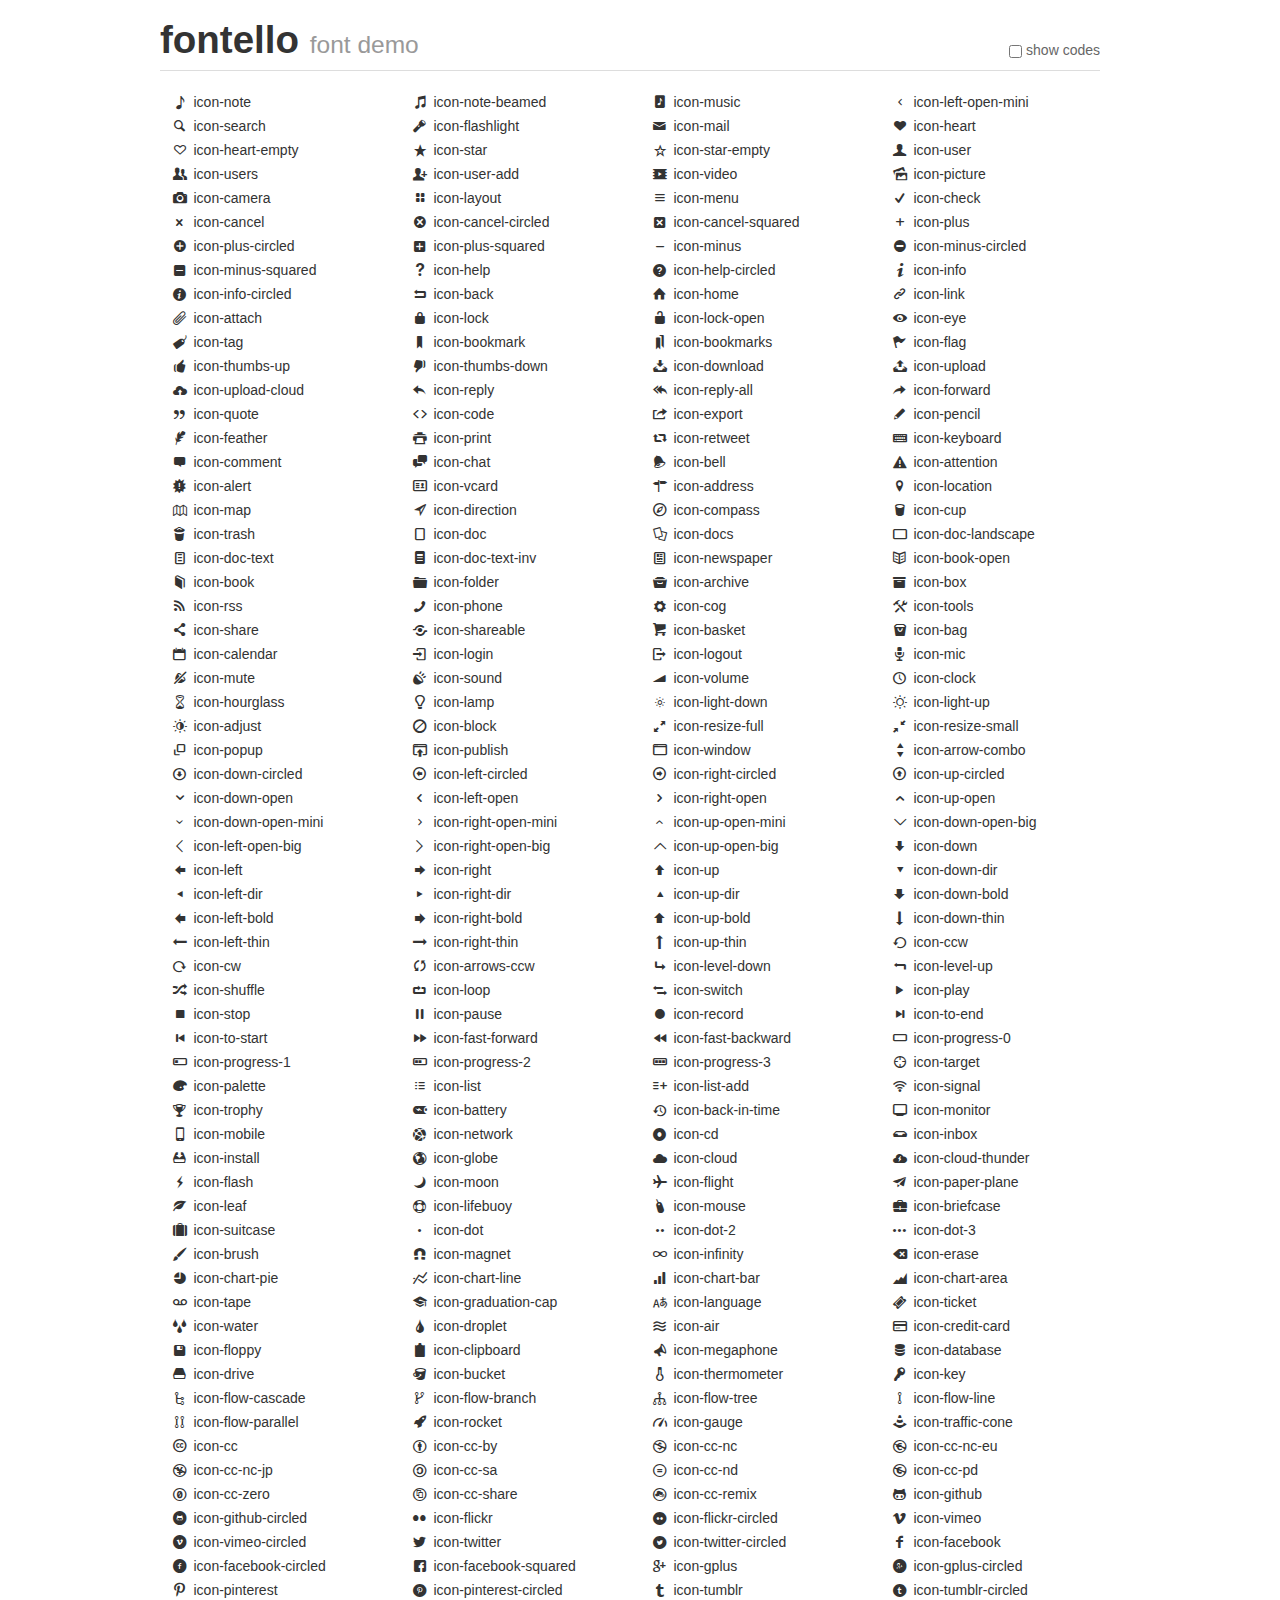
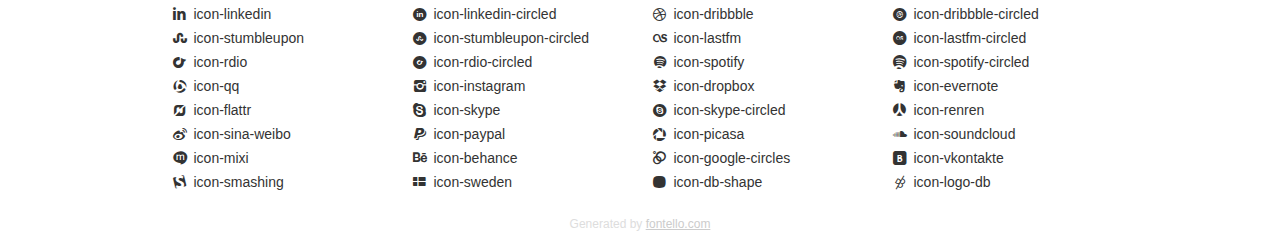
<file: fonts/fontello/demo.html>
<!DOCTYPE html>
<html>
  <head><!--[if lt IE 9]><script language="javascript" type="text/javascript" src="//html5shim.googlecode.com/svn/trunk/html5.js"></script><![endif]-->
    <meta charset="UTF-8"><style>/*
 * Bootstrap v2.2.1
 *
 * Copyright 2012 Twitter, Inc
 * Licensed under the Apache License v2.0
 * http://www.apache.org/licenses/LICENSE-2.0
 *
 * Designed and built with all the love in the world @twitter by @mdo and @fat.
 */
.clearfix {
  *zoom: 1;
}
.clearfix:before,
.clearfix:after {
  display: table;
  content: "";
  line-height: 0;
}
.clearfix:after {
  clear: both;
}
html {
  font-size: 100%;
  -webkit-text-size-adjust: 100%;
  -ms-text-size-adjust: 100%;
}
a:focus {
  outline: thin dotted #333;
  outline: 5px auto -webkit-focus-ring-color;
  outline-offset: -2px;
}
a:hover,
a:active {
  outline: 0;
}
button,
input,
select,
textarea {
  margin: 0;
  font-size: 100%;
  vertical-align: middle;
}
button,
input {
  *overflow: visible;
  line-height: normal;
}
button::-moz-focus-inner,
input::-moz-focus-inner {
  padding: 0;
  border: 0;
}
body {
  margin: 0;
  font-family: "Helvetica Neue", Helvetica, Arial, sans-serif;
  font-size: 14px;
  line-height: 20px;
  color: #333;
  background-color: #fff;
}
a {
  color: #08c;
  text-decoration: none;
}
a:hover {
  color: #005580;
  text-decoration: underline;
}
.row {
  margin-left: -20px;
  *zoom: 1;
}
.row:before,
.row:after {
  display: table;
  content: "";
  line-height: 0;
}
.row:after {
  clear: both;
}
[class*="span"] {
  float: left;
  min-height: 1px;
  margin-left: 20px;
}
.container,
.navbar-static-top .container,
.navbar-fixed-top .container,
.navbar-fixed-bottom .container {
  width: 940px;
}
.span12 {
  width: 940px;
}
.span11 {
  width: 860px;
}
.span10 {
  width: 780px;
}
.span9 {
  width: 700px;
}
.span8 {
  width: 620px;
}
.span7 {
  width: 540px;
}
.span6 {
  width: 460px;
}
.span5 {
  width: 380px;
}
.span4 {
  width: 300px;
}
.span3 {
  width: 220px;
}
.span2 {
  width: 140px;
}
.span1 {
  width: 60px;
}
[class*="span"].pull-right,
.row-fluid [class*="span"].pull-right {
  float: right;
}
.container {
  margin-right: auto;
  margin-left: auto;
  *zoom: 1;
}
.container:before,
.container:after {
  display: table;
  content: "";
  line-height: 0;
}
.container:after {
  clear: both;
}
p {
  margin: 0 0 10px;
}
.lead {
  margin-bottom: 20px;
  font-size: 21px;
  font-weight: 200;
  line-height: 30px;
}
small {
  font-size: 85%;
}
h1 {
  margin: 10px 0;
  font-family: inherit;
  font-weight: bold;
  line-height: 20px;
  color: inherit;
  text-rendering: optimizelegibility;
}
h1 small {
  font-weight: normal;
  line-height: 1;
  color: #999;
}
h1 {
  line-height: 40px;
}
h1 {
  font-size: 38.5px;
}
h1 small {
  font-size: 24.5px;
}
body {
  margin-top: 90px;
}
.header {
  position: fixed;
  top: 0;
  left: 50%;
  margin-left: -480px;
  background-color: #fff;
  border-bottom: 1px solid #ddd;
  padding-top: 10px;
  z-index: 10;
}
.footer {
  color: #ddd;
  font-size: 12px;
  text-align: center;
  margin-top: 20px;
}
.footer a {
  color: #ccc;
  text-decoration: underline;
}
.the-icons {
  font-size: 14px;
  line-height: 24px;
}
.switch {
  position: absolute;
  right: 0;
  bottom: 10px;
  color: #666;
}
.switch input {
  margin-right: 0.3em;
}
.codesOn .i-name {
  display: none;
}
.codesOn .i-code {
  display: inline;
}
.i-code {
  display: none;
}
</style>
    <link rel="stylesheet" href="css/fontello.css">
    <link rel="stylesheet" href="css/animation.css"><!--[if IE 7]><link rel="stylesheet" href="css/fontello-ie7.css"><![endif]-->
    <script>
      function toggleCodes(on) {
        var obj = document.getElementById('icons');
        
        if (on) {
          obj.className += ' codesOn';
        } else {
          obj.className = obj.className.replace(' codesOn', '');
        }
      }
      
    </script>
  </head>
  <body>
    <div class="container header">
      <h1>
        fontello
         <small>font demo</small>
      </h1>
      <label class="switch">
        <input type="checkbox" onclick="toggleCodes(this.checked)">show codes
      </label>
    </div>
    <div id="icons" class="container">
      <div class="row">
        <div title="Code: 0xe800" class="the-icons span3"><i class="icon-note"></i> <span class="i-name">icon-note</span><span class="i-code">0xe800</span></div>
        <div title="Code: 0xe801" class="the-icons span3"><i class="icon-note-beamed"></i> <span class="i-name">icon-note-beamed</span><span class="i-code">0xe801</span></div>
        <div title="Code: 0xe802" class="the-icons span3"><i class="icon-music"></i> <span class="i-name">icon-music</span><span class="i-code">0xe802</span></div>
        <div title="Code: 0xe803" class="the-icons span3"><i class="icon-left-open-mini"></i> <span class="i-name">icon-left-open-mini</span><span class="i-code">0xe803</span></div>
      </div>
      <div class="row">
        <div title="Code: 0xe804" class="the-icons span3"><i class="icon-search"></i> <span class="i-name">icon-search</span><span class="i-code">0xe804</span></div>
        <div title="Code: 0xe805" class="the-icons span3"><i class="icon-flashlight"></i> <span class="i-name">icon-flashlight</span><span class="i-code">0xe805</span></div>
        <div title="Code: 0xe806" class="the-icons span3"><i class="icon-mail"></i> <span class="i-name">icon-mail</span><span class="i-code">0xe806</span></div>
        <div title="Code: 0xe807" class="the-icons span3"><i class="icon-heart"></i> <span class="i-name">icon-heart</span><span class="i-code">0xe807</span></div>
      </div>
      <div class="row">
        <div title="Code: 0xe808" class="the-icons span3"><i class="icon-heart-empty"></i> <span class="i-name">icon-heart-empty</span><span class="i-code">0xe808</span></div>
        <div title="Code: 0xe809" class="the-icons span3"><i class="icon-star"></i> <span class="i-name">icon-star</span><span class="i-code">0xe809</span></div>
        <div title="Code: 0xe80a" class="the-icons span3"><i class="icon-star-empty"></i> <span class="i-name">icon-star-empty</span><span class="i-code">0xe80a</span></div>
        <div title="Code: 0xe80b" class="the-icons span3"><i class="icon-user"></i> <span class="i-name">icon-user</span><span class="i-code">0xe80b</span></div>
      </div>
      <div class="row">
        <div title="Code: 0xe80c" class="the-icons span3"><i class="icon-users"></i> <span class="i-name">icon-users</span><span class="i-code">0xe80c</span></div>
        <div title="Code: 0xe80d" class="the-icons span3"><i class="icon-user-add"></i> <span class="i-name">icon-user-add</span><span class="i-code">0xe80d</span></div>
        <div title="Code: 0xe80e" class="the-icons span3"><i class="icon-video"></i> <span class="i-name">icon-video</span><span class="i-code">0xe80e</span></div>
        <div title="Code: 0xe80f" class="the-icons span3"><i class="icon-picture"></i> <span class="i-name">icon-picture</span><span class="i-code">0xe80f</span></div>
      </div>
      <div class="row">
        <div title="Code: 0xe810" class="the-icons span3"><i class="icon-camera"></i> <span class="i-name">icon-camera</span><span class="i-code">0xe810</span></div>
        <div title="Code: 0xe811" class="the-icons span3"><i class="icon-layout"></i> <span class="i-name">icon-layout</span><span class="i-code">0xe811</span></div>
        <div title="Code: 0xe812" class="the-icons span3"><i class="icon-menu"></i> <span class="i-name">icon-menu</span><span class="i-code">0xe812</span></div>
        <div title="Code: 0xe813" class="the-icons span3"><i class="icon-check"></i> <span class="i-name">icon-check</span><span class="i-code">0xe813</span></div>
      </div>
      <div class="row">
        <div title="Code: 0xe814" class="the-icons span3"><i class="icon-cancel"></i> <span class="i-name">icon-cancel</span><span class="i-code">0xe814</span></div>
        <div title="Code: 0xe815" class="the-icons span3"><i class="icon-cancel-circled"></i> <span class="i-name">icon-cancel-circled</span><span class="i-code">0xe815</span></div>
        <div title="Code: 0xe816" class="the-icons span3"><i class="icon-cancel-squared"></i> <span class="i-name">icon-cancel-squared</span><span class="i-code">0xe816</span></div>
        <div title="Code: 0xe817" class="the-icons span3"><i class="icon-plus"></i> <span class="i-name">icon-plus</span><span class="i-code">0xe817</span></div>
      </div>
      <div class="row">
        <div title="Code: 0xe818" class="the-icons span3"><i class="icon-plus-circled"></i> <span class="i-name">icon-plus-circled</span><span class="i-code">0xe818</span></div>
        <div title="Code: 0xe819" class="the-icons span3"><i class="icon-plus-squared"></i> <span class="i-name">icon-plus-squared</span><span class="i-code">0xe819</span></div>
        <div title="Code: 0xe81a" class="the-icons span3"><i class="icon-minus"></i> <span class="i-name">icon-minus</span><span class="i-code">0xe81a</span></div>
        <div title="Code: 0xe81b" class="the-icons span3"><i class="icon-minus-circled"></i> <span class="i-name">icon-minus-circled</span><span class="i-code">0xe81b</span></div>
      </div>
      <div class="row">
        <div title="Code: 0xe81c" class="the-icons span3"><i class="icon-minus-squared"></i> <span class="i-name">icon-minus-squared</span><span class="i-code">0xe81c</span></div>
        <div title="Code: 0xe81d" class="the-icons span3"><i class="icon-help"></i> <span class="i-name">icon-help</span><span class="i-code">0xe81d</span></div>
        <div title="Code: 0xe81e" class="the-icons span3"><i class="icon-help-circled"></i> <span class="i-name">icon-help-circled</span><span class="i-code">0xe81e</span></div>
        <div title="Code: 0xe81f" class="the-icons span3"><i class="icon-info"></i> <span class="i-name">icon-info</span><span class="i-code">0xe81f</span></div>
      </div>
      <div class="row">
        <div title="Code: 0xe820" class="the-icons span3"><i class="icon-info-circled"></i> <span class="i-name">icon-info-circled</span><span class="i-code">0xe820</span></div>
        <div title="Code: 0xe821" class="the-icons span3"><i class="icon-back"></i> <span class="i-name">icon-back</span><span class="i-code">0xe821</span></div>
        <div title="Code: 0xe822" class="the-icons span3"><i class="icon-home"></i> <span class="i-name">icon-home</span><span class="i-code">0xe822</span></div>
        <div title="Code: 0xe823" class="the-icons span3"><i class="icon-link"></i> <span class="i-name">icon-link</span><span class="i-code">0xe823</span></div>
      </div>
      <div class="row">
        <div title="Code: 0xe824" class="the-icons span3"><i class="icon-attach"></i> <span class="i-name">icon-attach</span><span class="i-code">0xe824</span></div>
        <div title="Code: 0xe825" class="the-icons span3"><i class="icon-lock"></i> <span class="i-name">icon-lock</span><span class="i-code">0xe825</span></div>
        <div title="Code: 0xe826" class="the-icons span3"><i class="icon-lock-open"></i> <span class="i-name">icon-lock-open</span><span class="i-code">0xe826</span></div>
        <div title="Code: 0xe827" class="the-icons span3"><i class="icon-eye"></i> <span class="i-name">icon-eye</span><span class="i-code">0xe827</span></div>
      </div>
      <div class="row">
        <div title="Code: 0xe828" class="the-icons span3"><i class="icon-tag"></i> <span class="i-name">icon-tag</span><span class="i-code">0xe828</span></div>
        <div title="Code: 0xe829" class="the-icons span3"><i class="icon-bookmark"></i> <span class="i-name">icon-bookmark</span><span class="i-code">0xe829</span></div>
        <div title="Code: 0xe82a" class="the-icons span3"><i class="icon-bookmarks"></i> <span class="i-name">icon-bookmarks</span><span class="i-code">0xe82a</span></div>
        <div title="Code: 0xe82b" class="the-icons span3"><i class="icon-flag"></i> <span class="i-name">icon-flag</span><span class="i-code">0xe82b</span></div>
      </div>
      <div class="row">
        <div title="Code: 0xe82c" class="the-icons span3"><i class="icon-thumbs-up"></i> <span class="i-name">icon-thumbs-up</span><span class="i-code">0xe82c</span></div>
        <div title="Code: 0xe82d" class="the-icons span3"><i class="icon-thumbs-down"></i> <span class="i-name">icon-thumbs-down</span><span class="i-code">0xe82d</span></div>
        <div title="Code: 0xe82e" class="the-icons span3"><i class="icon-download"></i> <span class="i-name">icon-download</span><span class="i-code">0xe82e</span></div>
        <div title="Code: 0xe82f" class="the-icons span3"><i class="icon-upload"></i> <span class="i-name">icon-upload</span><span class="i-code">0xe82f</span></div>
      </div>
      <div class="row">
        <div title="Code: 0xe830" class="the-icons span3"><i class="icon-upload-cloud"></i> <span class="i-name">icon-upload-cloud</span><span class="i-code">0xe830</span></div>
        <div title="Code: 0xe831" class="the-icons span3"><i class="icon-reply"></i> <span class="i-name">icon-reply</span><span class="i-code">0xe831</span></div>
        <div title="Code: 0xe832" class="the-icons span3"><i class="icon-reply-all"></i> <span class="i-name">icon-reply-all</span><span class="i-code">0xe832</span></div>
        <div title="Code: 0xe833" class="the-icons span3"><i class="icon-forward"></i> <span class="i-name">icon-forward</span><span class="i-code">0xe833</span></div>
      </div>
      <div class="row">
        <div title="Code: 0xe834" class="the-icons span3"><i class="icon-quote"></i> <span class="i-name">icon-quote</span><span class="i-code">0xe834</span></div>
        <div title="Code: 0xe835" class="the-icons span3"><i class="icon-code"></i> <span class="i-name">icon-code</span><span class="i-code">0xe835</span></div>
        <div title="Code: 0xe836" class="the-icons span3"><i class="icon-export"></i> <span class="i-name">icon-export</span><span class="i-code">0xe836</span></div>
        <div title="Code: 0xe837" class="the-icons span3"><i class="icon-pencil"></i> <span class="i-name">icon-pencil</span><span class="i-code">0xe837</span></div>
      </div>
      <div class="row">
        <div title="Code: 0xe838" class="the-icons span3"><i class="icon-feather"></i> <span class="i-name">icon-feather</span><span class="i-code">0xe838</span></div>
        <div title="Code: 0xe839" class="the-icons span3"><i class="icon-print"></i> <span class="i-name">icon-print</span><span class="i-code">0xe839</span></div>
        <div title="Code: 0xe83a" class="the-icons span3"><i class="icon-retweet"></i> <span class="i-name">icon-retweet</span><span class="i-code">0xe83a</span></div>
        <div title="Code: 0xe83b" class="the-icons span3"><i class="icon-keyboard"></i> <span class="i-name">icon-keyboard</span><span class="i-code">0xe83b</span></div>
      </div>
      <div class="row">
        <div title="Code: 0xe83c" class="the-icons span3"><i class="icon-comment"></i> <span class="i-name">icon-comment</span><span class="i-code">0xe83c</span></div>
        <div title="Code: 0xe83d" class="the-icons span3"><i class="icon-chat"></i> <span class="i-name">icon-chat</span><span class="i-code">0xe83d</span></div>
        <div title="Code: 0xe83e" class="the-icons span3"><i class="icon-bell"></i> <span class="i-name">icon-bell</span><span class="i-code">0xe83e</span></div>
        <div title="Code: 0xe83f" class="the-icons span3"><i class="icon-attention"></i> <span class="i-name">icon-attention</span><span class="i-code">0xe83f</span></div>
      </div>
      <div class="row">
        <div title="Code: 0xe840" class="the-icons span3"><i class="icon-alert"></i> <span class="i-name">icon-alert</span><span class="i-code">0xe840</span></div>
        <div title="Code: 0xe841" class="the-icons span3"><i class="icon-vcard"></i> <span class="i-name">icon-vcard</span><span class="i-code">0xe841</span></div>
        <div title="Code: 0xe842" class="the-icons span3"><i class="icon-address"></i> <span class="i-name">icon-address</span><span class="i-code">0xe842</span></div>
        <div title="Code: 0xe843" class="the-icons span3"><i class="icon-location"></i> <span class="i-name">icon-location</span><span class="i-code">0xe843</span></div>
      </div>
      <div class="row">
        <div title="Code: 0xe844" class="the-icons span3"><i class="icon-map"></i> <span class="i-name">icon-map</span><span class="i-code">0xe844</span></div>
        <div title="Code: 0xe845" class="the-icons span3"><i class="icon-direction"></i> <span class="i-name">icon-direction</span><span class="i-code">0xe845</span></div>
        <div title="Code: 0xe846" class="the-icons span3"><i class="icon-compass"></i> <span class="i-name">icon-compass</span><span class="i-code">0xe846</span></div>
        <div title="Code: 0xe847" class="the-icons span3"><i class="icon-cup"></i> <span class="i-name">icon-cup</span><span class="i-code">0xe847</span></div>
      </div>
      <div class="row">
        <div title="Code: 0xe848" class="the-icons span3"><i class="icon-trash"></i> <span class="i-name">icon-trash</span><span class="i-code">0xe848</span></div>
        <div title="Code: 0xe849" class="the-icons span3"><i class="icon-doc"></i> <span class="i-name">icon-doc</span><span class="i-code">0xe849</span></div>
        <div title="Code: 0xe84a" class="the-icons span3"><i class="icon-docs"></i> <span class="i-name">icon-docs</span><span class="i-code">0xe84a</span></div>
        <div title="Code: 0xe84b" class="the-icons span3"><i class="icon-doc-landscape"></i> <span class="i-name">icon-doc-landscape</span><span class="i-code">0xe84b</span></div>
      </div>
      <div class="row">
        <div title="Code: 0xe84c" class="the-icons span3"><i class="icon-doc-text"></i> <span class="i-name">icon-doc-text</span><span class="i-code">0xe84c</span></div>
        <div title="Code: 0xe84d" class="the-icons span3"><i class="icon-doc-text-inv"></i> <span class="i-name">icon-doc-text-inv</span><span class="i-code">0xe84d</span></div>
        <div title="Code: 0xe84e" class="the-icons span3"><i class="icon-newspaper"></i> <span class="i-name">icon-newspaper</span><span class="i-code">0xe84e</span></div>
        <div title="Code: 0xe84f" class="the-icons span3"><i class="icon-book-open"></i> <span class="i-name">icon-book-open</span><span class="i-code">0xe84f</span></div>
      </div>
      <div class="row">
        <div title="Code: 0xe850" class="the-icons span3"><i class="icon-book"></i> <span class="i-name">icon-book</span><span class="i-code">0xe850</span></div>
        <div title="Code: 0xe851" class="the-icons span3"><i class="icon-folder"></i> <span class="i-name">icon-folder</span><span class="i-code">0xe851</span></div>
        <div title="Code: 0xe852" class="the-icons span3"><i class="icon-archive"></i> <span class="i-name">icon-archive</span><span class="i-code">0xe852</span></div>
        <div title="Code: 0xe853" class="the-icons span3"><i class="icon-box"></i> <span class="i-name">icon-box</span><span class="i-code">0xe853</span></div>
      </div>
      <div class="row">
        <div title="Code: 0xe854" class="the-icons span3"><i class="icon-rss"></i> <span class="i-name">icon-rss</span><span class="i-code">0xe854</span></div>
        <div title="Code: 0xe855" class="the-icons span3"><i class="icon-phone"></i> <span class="i-name">icon-phone</span><span class="i-code">0xe855</span></div>
        <div title="Code: 0xe856" class="the-icons span3"><i class="icon-cog"></i> <span class="i-name">icon-cog</span><span class="i-code">0xe856</span></div>
        <div title="Code: 0xe857" class="the-icons span3"><i class="icon-tools"></i> <span class="i-name">icon-tools</span><span class="i-code">0xe857</span></div>
      </div>
      <div class="row">
        <div title="Code: 0xe858" class="the-icons span3"><i class="icon-share"></i> <span class="i-name">icon-share</span><span class="i-code">0xe858</span></div>
        <div title="Code: 0xe859" class="the-icons span3"><i class="icon-shareable"></i> <span class="i-name">icon-shareable</span><span class="i-code">0xe859</span></div>
        <div title="Code: 0xe85a" class="the-icons span3"><i class="icon-basket"></i> <span class="i-name">icon-basket</span><span class="i-code">0xe85a</span></div>
        <div title="Code: 0xe85b" class="the-icons span3"><i class="icon-bag"></i> <span class="i-name">icon-bag</span><span class="i-code">0xe85b</span></div>
      </div>
      <div class="row">
        <div title="Code: 0xe85c" class="the-icons span3"><i class="icon-calendar"></i> <span class="i-name">icon-calendar</span><span class="i-code">0xe85c</span></div>
        <div title="Code: 0xe85d" class="the-icons span3"><i class="icon-login"></i> <span class="i-name">icon-login</span><span class="i-code">0xe85d</span></div>
        <div title="Code: 0xe85e" class="the-icons span3"><i class="icon-logout"></i> <span class="i-name">icon-logout</span><span class="i-code">0xe85e</span></div>
        <div title="Code: 0xe85f" class="the-icons span3"><i class="icon-mic"></i> <span class="i-name">icon-mic</span><span class="i-code">0xe85f</span></div>
      </div>
      <div class="row">
        <div title="Code: 0xe860" class="the-icons span3"><i class="icon-mute"></i> <span class="i-name">icon-mute</span><span class="i-code">0xe860</span></div>
        <div title="Code: 0xe861" class="the-icons span3"><i class="icon-sound"></i> <span class="i-name">icon-sound</span><span class="i-code">0xe861</span></div>
        <div title="Code: 0xe862" class="the-icons span3"><i class="icon-volume"></i> <span class="i-name">icon-volume</span><span class="i-code">0xe862</span></div>
        <div title="Code: 0xe863" class="the-icons span3"><i class="icon-clock"></i> <span class="i-name">icon-clock</span><span class="i-code">0xe863</span></div>
      </div>
      <div class="row">
        <div title="Code: 0xe864" class="the-icons span3"><i class="icon-hourglass"></i> <span class="i-name">icon-hourglass</span><span class="i-code">0xe864</span></div>
        <div title="Code: 0xe865" class="the-icons span3"><i class="icon-lamp"></i> <span class="i-name">icon-lamp</span><span class="i-code">0xe865</span></div>
        <div title="Code: 0xe866" class="the-icons span3"><i class="icon-light-down"></i> <span class="i-name">icon-light-down</span><span class="i-code">0xe866</span></div>
        <div title="Code: 0xe867" class="the-icons span3"><i class="icon-light-up"></i> <span class="i-name">icon-light-up</span><span class="i-code">0xe867</span></div>
      </div>
      <div class="row">
        <div title="Code: 0xe868" class="the-icons span3"><i class="icon-adjust"></i> <span class="i-name">icon-adjust</span><span class="i-code">0xe868</span></div>
        <div title="Code: 0xe869" class="the-icons span3"><i class="icon-block"></i> <span class="i-name">icon-block</span><span class="i-code">0xe869</span></div>
        <div title="Code: 0xe86a" class="the-icons span3"><i class="icon-resize-full"></i> <span class="i-name">icon-resize-full</span><span class="i-code">0xe86a</span></div>
        <div title="Code: 0xe86b" class="the-icons span3"><i class="icon-resize-small"></i> <span class="i-name">icon-resize-small</span><span class="i-code">0xe86b</span></div>
      </div>
      <div class="row">
        <div title="Code: 0xe86c" class="the-icons span3"><i class="icon-popup"></i> <span class="i-name">icon-popup</span><span class="i-code">0xe86c</span></div>
        <div title="Code: 0xe86d" class="the-icons span3"><i class="icon-publish"></i> <span class="i-name">icon-publish</span><span class="i-code">0xe86d</span></div>
        <div title="Code: 0xe86e" class="the-icons span3"><i class="icon-window"></i> <span class="i-name">icon-window</span><span class="i-code">0xe86e</span></div>
        <div title="Code: 0xe86f" class="the-icons span3"><i class="icon-arrow-combo"></i> <span class="i-name">icon-arrow-combo</span><span class="i-code">0xe86f</span></div>
      </div>
      <div class="row">
        <div title="Code: 0xe870" class="the-icons span3"><i class="icon-down-circled"></i> <span class="i-name">icon-down-circled</span><span class="i-code">0xe870</span></div>
        <div title="Code: 0xe871" class="the-icons span3"><i class="icon-left-circled"></i> <span class="i-name">icon-left-circled</span><span class="i-code">0xe871</span></div>
        <div title="Code: 0xe872" class="the-icons span3"><i class="icon-right-circled"></i> <span class="i-name">icon-right-circled</span><span class="i-code">0xe872</span></div>
        <div title="Code: 0xe873" class="the-icons span3"><i class="icon-up-circled"></i> <span class="i-name">icon-up-circled</span><span class="i-code">0xe873</span></div>
      </div>
      <div class="row">
        <div title="Code: 0xe874" class="the-icons span3"><i class="icon-down-open"></i> <span class="i-name">icon-down-open</span><span class="i-code">0xe874</span></div>
        <div title="Code: 0xe875" class="the-icons span3"><i class="icon-left-open"></i> <span class="i-name">icon-left-open</span><span class="i-code">0xe875</span></div>
        <div title="Code: 0xe876" class="the-icons span3"><i class="icon-right-open"></i> <span class="i-name">icon-right-open</span><span class="i-code">0xe876</span></div>
        <div title="Code: 0xe877" class="the-icons span3"><i class="icon-up-open"></i> <span class="i-name">icon-up-open</span><span class="i-code">0xe877</span></div>
      </div>
      <div class="row">
        <div title="Code: 0xe878" class="the-icons span3"><i class="icon-down-open-mini"></i> <span class="i-name">icon-down-open-mini</span><span class="i-code">0xe878</span></div>
        <div title="Code: 0xe879" class="the-icons span3"><i class="icon-right-open-mini"></i> <span class="i-name">icon-right-open-mini</span><span class="i-code">0xe879</span></div>
        <div title="Code: 0xe87a" class="the-icons span3"><i class="icon-up-open-mini"></i> <span class="i-name">icon-up-open-mini</span><span class="i-code">0xe87a</span></div>
        <div title="Code: 0xe87b" class="the-icons span3"><i class="icon-down-open-big"></i> <span class="i-name">icon-down-open-big</span><span class="i-code">0xe87b</span></div>
      </div>
      <div class="row">
        <div title="Code: 0xe87c" class="the-icons span3"><i class="icon-left-open-big"></i> <span class="i-name">icon-left-open-big</span><span class="i-code">0xe87c</span></div>
        <div title="Code: 0xe87d" class="the-icons span3"><i class="icon-right-open-big"></i> <span class="i-name">icon-right-open-big</span><span class="i-code">0xe87d</span></div>
        <div title="Code: 0xe87e" class="the-icons span3"><i class="icon-up-open-big"></i> <span class="i-name">icon-up-open-big</span><span class="i-code">0xe87e</span></div>
        <div title="Code: 0xe87f" class="the-icons span3"><i class="icon-down"></i> <span class="i-name">icon-down</span><span class="i-code">0xe87f</span></div>
      </div>
      <div class="row">
        <div title="Code: 0xe880" class="the-icons span3"><i class="icon-left"></i> <span class="i-name">icon-left</span><span class="i-code">0xe880</span></div>
        <div title="Code: 0xe881" class="the-icons span3"><i class="icon-right"></i> <span class="i-name">icon-right</span><span class="i-code">0xe881</span></div>
        <div title="Code: 0xe882" class="the-icons span3"><i class="icon-up"></i> <span class="i-name">icon-up</span><span class="i-code">0xe882</span></div>
        <div title="Code: 0xe883" class="the-icons span3"><i class="icon-down-dir"></i> <span class="i-name">icon-down-dir</span><span class="i-code">0xe883</span></div>
      </div>
      <div class="row">
        <div title="Code: 0xe884" class="the-icons span3"><i class="icon-left-dir"></i> <span class="i-name">icon-left-dir</span><span class="i-code">0xe884</span></div>
        <div title="Code: 0xe885" class="the-icons span3"><i class="icon-right-dir"></i> <span class="i-name">icon-right-dir</span><span class="i-code">0xe885</span></div>
        <div title="Code: 0xe886" class="the-icons span3"><i class="icon-up-dir"></i> <span class="i-name">icon-up-dir</span><span class="i-code">0xe886</span></div>
        <div title="Code: 0xe887" class="the-icons span3"><i class="icon-down-bold"></i> <span class="i-name">icon-down-bold</span><span class="i-code">0xe887</span></div>
      </div>
      <div class="row">
        <div title="Code: 0xe888" class="the-icons span3"><i class="icon-left-bold"></i> <span class="i-name">icon-left-bold</span><span class="i-code">0xe888</span></div>
        <div title="Code: 0xe889" class="the-icons span3"><i class="icon-right-bold"></i> <span class="i-name">icon-right-bold</span><span class="i-code">0xe889</span></div>
        <div title="Code: 0xe88a" class="the-icons span3"><i class="icon-up-bold"></i> <span class="i-name">icon-up-bold</span><span class="i-code">0xe88a</span></div>
        <div title="Code: 0xe88b" class="the-icons span3"><i class="icon-down-thin"></i> <span class="i-name">icon-down-thin</span><span class="i-code">0xe88b</span></div>
      </div>
      <div class="row">
        <div title="Code: 0xe88c" class="the-icons span3"><i class="icon-left-thin"></i> <span class="i-name">icon-left-thin</span><span class="i-code">0xe88c</span></div>
        <div title="Code: 0xe88d" class="the-icons span3"><i class="icon-right-thin"></i> <span class="i-name">icon-right-thin</span><span class="i-code">0xe88d</span></div>
        <div title="Code: 0xe88e" class="the-icons span3"><i class="icon-up-thin"></i> <span class="i-name">icon-up-thin</span><span class="i-code">0xe88e</span></div>
        <div title="Code: 0xe88f" class="the-icons span3"><i class="icon-ccw"></i> <span class="i-name">icon-ccw</span><span class="i-code">0xe88f</span></div>
      </div>
      <div class="row">
        <div title="Code: 0xe890" class="the-icons span3"><i class="icon-cw"></i> <span class="i-name">icon-cw</span><span class="i-code">0xe890</span></div>
        <div title="Code: 0xe891" class="the-icons span3"><i class="icon-arrows-ccw"></i> <span class="i-name">icon-arrows-ccw</span><span class="i-code">0xe891</span></div>
        <div title="Code: 0xe892" class="the-icons span3"><i class="icon-level-down"></i> <span class="i-name">icon-level-down</span><span class="i-code">0xe892</span></div>
        <div title="Code: 0xe893" class="the-icons span3"><i class="icon-level-up"></i> <span class="i-name">icon-level-up</span><span class="i-code">0xe893</span></div>
      </div>
      <div class="row">
        <div title="Code: 0xe894" class="the-icons span3"><i class="icon-shuffle"></i> <span class="i-name">icon-shuffle</span><span class="i-code">0xe894</span></div>
        <div title="Code: 0xe895" class="the-icons span3"><i class="icon-loop"></i> <span class="i-name">icon-loop</span><span class="i-code">0xe895</span></div>
        <div title="Code: 0xe896" class="the-icons span3"><i class="icon-switch"></i> <span class="i-name">icon-switch</span><span class="i-code">0xe896</span></div>
        <div title="Code: 0xe897" class="the-icons span3"><i class="icon-play"></i> <span class="i-name">icon-play</span><span class="i-code">0xe897</span></div>
      </div>
      <div class="row">
        <div title="Code: 0xe898" class="the-icons span3"><i class="icon-stop"></i> <span class="i-name">icon-stop</span><span class="i-code">0xe898</span></div>
        <div title="Code: 0xe899" class="the-icons span3"><i class="icon-pause"></i> <span class="i-name">icon-pause</span><span class="i-code">0xe899</span></div>
        <div title="Code: 0xe89a" class="the-icons span3"><i class="icon-record"></i> <span class="i-name">icon-record</span><span class="i-code">0xe89a</span></div>
        <div title="Code: 0xe89b" class="the-icons span3"><i class="icon-to-end"></i> <span class="i-name">icon-to-end</span><span class="i-code">0xe89b</span></div>
      </div>
      <div class="row">
        <div title="Code: 0xe89c" class="the-icons span3"><i class="icon-to-start"></i> <span class="i-name">icon-to-start</span><span class="i-code">0xe89c</span></div>
        <div title="Code: 0xe89d" class="the-icons span3"><i class="icon-fast-forward"></i> <span class="i-name">icon-fast-forward</span><span class="i-code">0xe89d</span></div>
        <div title="Code: 0xe89e" class="the-icons span3"><i class="icon-fast-backward"></i> <span class="i-name">icon-fast-backward</span><span class="i-code">0xe89e</span></div>
        <div title="Code: 0xe89f" class="the-icons span3"><i class="icon-progress-0"></i> <span class="i-name">icon-progress-0</span><span class="i-code">0xe89f</span></div>
      </div>
      <div class="row">
        <div title="Code: 0xe8a0" class="the-icons span3"><i class="icon-progress-1"></i> <span class="i-name">icon-progress-1</span><span class="i-code">0xe8a0</span></div>
        <div title="Code: 0xe8a1" class="the-icons span3"><i class="icon-progress-2"></i> <span class="i-name">icon-progress-2</span><span class="i-code">0xe8a1</span></div>
        <div title="Code: 0xe8a2" class="the-icons span3"><i class="icon-progress-3"></i> <span class="i-name">icon-progress-3</span><span class="i-code">0xe8a2</span></div>
        <div title="Code: 0xe8a3" class="the-icons span3"><i class="icon-target"></i> <span class="i-name">icon-target</span><span class="i-code">0xe8a3</span></div>
      </div>
      <div class="row">
        <div title="Code: 0xe8a4" class="the-icons span3"><i class="icon-palette"></i> <span class="i-name">icon-palette</span><span class="i-code">0xe8a4</span></div>
        <div title="Code: 0xe8a5" class="the-icons span3"><i class="icon-list"></i> <span class="i-name">icon-list</span><span class="i-code">0xe8a5</span></div>
        <div title="Code: 0xe8a6" class="the-icons span3"><i class="icon-list-add"></i> <span class="i-name">icon-list-add</span><span class="i-code">0xe8a6</span></div>
        <div title="Code: 0xe8a7" class="the-icons span3"><i class="icon-signal"></i> <span class="i-name">icon-signal</span><span class="i-code">0xe8a7</span></div>
      </div>
      <div class="row">
        <div title="Code: 0xe8a8" class="the-icons span3"><i class="icon-trophy"></i> <span class="i-name">icon-trophy</span><span class="i-code">0xe8a8</span></div>
        <div title="Code: 0xe8a9" class="the-icons span3"><i class="icon-battery"></i> <span class="i-name">icon-battery</span><span class="i-code">0xe8a9</span></div>
        <div title="Code: 0xe8aa" class="the-icons span3"><i class="icon-back-in-time"></i> <span class="i-name">icon-back-in-time</span><span class="i-code">0xe8aa</span></div>
        <div title="Code: 0xe8ab" class="the-icons span3"><i class="icon-monitor"></i> <span class="i-name">icon-monitor</span><span class="i-code">0xe8ab</span></div>
      </div>
      <div class="row">
        <div title="Code: 0xe8ac" class="the-icons span3"><i class="icon-mobile"></i> <span class="i-name">icon-mobile</span><span class="i-code">0xe8ac</span></div>
        <div title="Code: 0xe8ad" class="the-icons span3"><i class="icon-network"></i> <span class="i-name">icon-network</span><span class="i-code">0xe8ad</span></div>
        <div title="Code: 0xe8ae" class="the-icons span3"><i class="icon-cd"></i> <span class="i-name">icon-cd</span><span class="i-code">0xe8ae</span></div>
        <div title="Code: 0xe8af" class="the-icons span3"><i class="icon-inbox"></i> <span class="i-name">icon-inbox</span><span class="i-code">0xe8af</span></div>
      </div>
      <div class="row">
        <div title="Code: 0xe8b0" class="the-icons span3"><i class="icon-install"></i> <span class="i-name">icon-install</span><span class="i-code">0xe8b0</span></div>
        <div title="Code: 0xe8b1" class="the-icons span3"><i class="icon-globe"></i> <span class="i-name">icon-globe</span><span class="i-code">0xe8b1</span></div>
        <div title="Code: 0xe8b2" class="the-icons span3"><i class="icon-cloud"></i> <span class="i-name">icon-cloud</span><span class="i-code">0xe8b2</span></div>
        <div title="Code: 0xe8b3" class="the-icons span3"><i class="icon-cloud-thunder"></i> <span class="i-name">icon-cloud-thunder</span><span class="i-code">0xe8b3</span></div>
      </div>
      <div class="row">
        <div title="Code: 0xe8b4" class="the-icons span3"><i class="icon-flash"></i> <span class="i-name">icon-flash</span><span class="i-code">0xe8b4</span></div>
        <div title="Code: 0xe8b5" class="the-icons span3"><i class="icon-moon"></i> <span class="i-name">icon-moon</span><span class="i-code">0xe8b5</span></div>
        <div title="Code: 0xe8b6" class="the-icons span3"><i class="icon-flight"></i> <span class="i-name">icon-flight</span><span class="i-code">0xe8b6</span></div>
        <div title="Code: 0xe8b7" class="the-icons span3"><i class="icon-paper-plane"></i> <span class="i-name">icon-paper-plane</span><span class="i-code">0xe8b7</span></div>
      </div>
      <div class="row">
        <div title="Code: 0xe8b8" class="the-icons span3"><i class="icon-leaf"></i> <span class="i-name">icon-leaf</span><span class="i-code">0xe8b8</span></div>
        <div title="Code: 0xe8b9" class="the-icons span3"><i class="icon-lifebuoy"></i> <span class="i-name">icon-lifebuoy</span><span class="i-code">0xe8b9</span></div>
        <div title="Code: 0xe8ba" class="the-icons span3"><i class="icon-mouse"></i> <span class="i-name">icon-mouse</span><span class="i-code">0xe8ba</span></div>
        <div title="Code: 0xe8bb" class="the-icons span3"><i class="icon-briefcase"></i> <span class="i-name">icon-briefcase</span><span class="i-code">0xe8bb</span></div>
      </div>
      <div class="row">
        <div title="Code: 0xe8bc" class="the-icons span3"><i class="icon-suitcase"></i> <span class="i-name">icon-suitcase</span><span class="i-code">0xe8bc</span></div>
        <div title="Code: 0xe8bd" class="the-icons span3"><i class="icon-dot"></i> <span class="i-name">icon-dot</span><span class="i-code">0xe8bd</span></div>
        <div title="Code: 0xe8be" class="the-icons span3"><i class="icon-dot-2"></i> <span class="i-name">icon-dot-2</span><span class="i-code">0xe8be</span></div>
        <div title="Code: 0xe8bf" class="the-icons span3"><i class="icon-dot-3"></i> <span class="i-name">icon-dot-3</span><span class="i-code">0xe8bf</span></div>
      </div>
      <div class="row">
        <div title="Code: 0xe8c0" class="the-icons span3"><i class="icon-brush"></i> <span class="i-name">icon-brush</span><span class="i-code">0xe8c0</span></div>
        <div title="Code: 0xe8c1" class="the-icons span3"><i class="icon-magnet"></i> <span class="i-name">icon-magnet</span><span class="i-code">0xe8c1</span></div>
        <div title="Code: 0xe8c2" class="the-icons span3"><i class="icon-infinity"></i> <span class="i-name">icon-infinity</span><span class="i-code">0xe8c2</span></div>
        <div title="Code: 0xe8c3" class="the-icons span3"><i class="icon-erase"></i> <span class="i-name">icon-erase</span><span class="i-code">0xe8c3</span></div>
      </div>
      <div class="row">
        <div title="Code: 0xe8c4" class="the-icons span3"><i class="icon-chart-pie"></i> <span class="i-name">icon-chart-pie</span><span class="i-code">0xe8c4</span></div>
        <div title="Code: 0xe8c5" class="the-icons span3"><i class="icon-chart-line"></i> <span class="i-name">icon-chart-line</span><span class="i-code">0xe8c5</span></div>
        <div title="Code: 0xe8c6" class="the-icons span3"><i class="icon-chart-bar"></i> <span class="i-name">icon-chart-bar</span><span class="i-code">0xe8c6</span></div>
        <div title="Code: 0xe8c7" class="the-icons span3"><i class="icon-chart-area"></i> <span class="i-name">icon-chart-area</span><span class="i-code">0xe8c7</span></div>
      </div>
      <div class="row">
        <div title="Code: 0xe8c8" class="the-icons span3"><i class="icon-tape"></i> <span class="i-name">icon-tape</span><span class="i-code">0xe8c8</span></div>
        <div title="Code: 0xe8c9" class="the-icons span3"><i class="icon-graduation-cap"></i> <span class="i-name">icon-graduation-cap</span><span class="i-code">0xe8c9</span></div>
        <div title="Code: 0xe8ca" class="the-icons span3"><i class="icon-language"></i> <span class="i-name">icon-language</span><span class="i-code">0xe8ca</span></div>
        <div title="Code: 0xe8cb" class="the-icons span3"><i class="icon-ticket"></i> <span class="i-name">icon-ticket</span><span class="i-code">0xe8cb</span></div>
      </div>
      <div class="row">
        <div title="Code: 0xe8cc" class="the-icons span3"><i class="icon-water"></i> <span class="i-name">icon-water</span><span class="i-code">0xe8cc</span></div>
        <div title="Code: 0xe8cd" class="the-icons span3"><i class="icon-droplet"></i> <span class="i-name">icon-droplet</span><span class="i-code">0xe8cd</span></div>
        <div title="Code: 0xe8ce" class="the-icons span3"><i class="icon-air"></i> <span class="i-name">icon-air</span><span class="i-code">0xe8ce</span></div>
        <div title="Code: 0xe8cf" class="the-icons span3"><i class="icon-credit-card"></i> <span class="i-name">icon-credit-card</span><span class="i-code">0xe8cf</span></div>
      </div>
      <div class="row">
        <div title="Code: 0xe8d0" class="the-icons span3"><i class="icon-floppy"></i> <span class="i-name">icon-floppy</span><span class="i-code">0xe8d0</span></div>
        <div title="Code: 0xe8d1" class="the-icons span3"><i class="icon-clipboard"></i> <span class="i-name">icon-clipboard</span><span class="i-code">0xe8d1</span></div>
        <div title="Code: 0xe8d2" class="the-icons span3"><i class="icon-megaphone"></i> <span class="i-name">icon-megaphone</span><span class="i-code">0xe8d2</span></div>
        <div title="Code: 0xe8d3" class="the-icons span3"><i class="icon-database"></i> <span class="i-name">icon-database</span><span class="i-code">0xe8d3</span></div>
      </div>
      <div class="row">
        <div title="Code: 0xe8d4" class="the-icons span3"><i class="icon-drive"></i> <span class="i-name">icon-drive</span><span class="i-code">0xe8d4</span></div>
        <div title="Code: 0xe8d5" class="the-icons span3"><i class="icon-bucket"></i> <span class="i-name">icon-bucket</span><span class="i-code">0xe8d5</span></div>
        <div title="Code: 0xe8d6" class="the-icons span3"><i class="icon-thermometer"></i> <span class="i-name">icon-thermometer</span><span class="i-code">0xe8d6</span></div>
        <div title="Code: 0xe8d7" class="the-icons span3"><i class="icon-key"></i> <span class="i-name">icon-key</span><span class="i-code">0xe8d7</span></div>
      </div>
      <div class="row">
        <div title="Code: 0xe8d8" class="the-icons span3"><i class="icon-flow-cascade"></i> <span class="i-name">icon-flow-cascade</span><span class="i-code">0xe8d8</span></div>
        <div title="Code: 0xe8d9" class="the-icons span3"><i class="icon-flow-branch"></i> <span class="i-name">icon-flow-branch</span><span class="i-code">0xe8d9</span></div>
        <div title="Code: 0xe8da" class="the-icons span3"><i class="icon-flow-tree"></i> <span class="i-name">icon-flow-tree</span><span class="i-code">0xe8da</span></div>
        <div title="Code: 0xe8db" class="the-icons span3"><i class="icon-flow-line"></i> <span class="i-name">icon-flow-line</span><span class="i-code">0xe8db</span></div>
      </div>
      <div class="row">
        <div title="Code: 0xe8dc" class="the-icons span3"><i class="icon-flow-parallel"></i> <span class="i-name">icon-flow-parallel</span><span class="i-code">0xe8dc</span></div>
        <div title="Code: 0xe8dd" class="the-icons span3"><i class="icon-rocket"></i> <span class="i-name">icon-rocket</span><span class="i-code">0xe8dd</span></div>
        <div title="Code: 0xe8de" class="the-icons span3"><i class="icon-gauge"></i> <span class="i-name">icon-gauge</span><span class="i-code">0xe8de</span></div>
        <div title="Code: 0xe8df" class="the-icons span3"><i class="icon-traffic-cone"></i> <span class="i-name">icon-traffic-cone</span><span class="i-code">0xe8df</span></div>
      </div>
      <div class="row">
        <div title="Code: 0xe8e0" class="the-icons span3"><i class="icon-cc"></i> <span class="i-name">icon-cc</span><span class="i-code">0xe8e0</span></div>
        <div title="Code: 0xe8e1" class="the-icons span3"><i class="icon-cc-by"></i> <span class="i-name">icon-cc-by</span><span class="i-code">0xe8e1</span></div>
        <div title="Code: 0xe8e2" class="the-icons span3"><i class="icon-cc-nc"></i> <span class="i-name">icon-cc-nc</span><span class="i-code">0xe8e2</span></div>
        <div title="Code: 0xe8e3" class="the-icons span3"><i class="icon-cc-nc-eu"></i> <span class="i-name">icon-cc-nc-eu</span><span class="i-code">0xe8e3</span></div>
      </div>
      <div class="row">
        <div title="Code: 0xe8e4" class="the-icons span3"><i class="icon-cc-nc-jp"></i> <span class="i-name">icon-cc-nc-jp</span><span class="i-code">0xe8e4</span></div>
        <div title="Code: 0xe8e5" class="the-icons span3"><i class="icon-cc-sa"></i> <span class="i-name">icon-cc-sa</span><span class="i-code">0xe8e5</span></div>
        <div title="Code: 0xe8e6" class="the-icons span3"><i class="icon-cc-nd"></i> <span class="i-name">icon-cc-nd</span><span class="i-code">0xe8e6</span></div>
        <div title="Code: 0xe8e7" class="the-icons span3"><i class="icon-cc-pd"></i> <span class="i-name">icon-cc-pd</span><span class="i-code">0xe8e7</span></div>
      </div>
      <div class="row">
        <div title="Code: 0xe8e8" class="the-icons span3"><i class="icon-cc-zero"></i> <span class="i-name">icon-cc-zero</span><span class="i-code">0xe8e8</span></div>
        <div title="Code: 0xe8e9" class="the-icons span3"><i class="icon-cc-share"></i> <span class="i-name">icon-cc-share</span><span class="i-code">0xe8e9</span></div>
        <div title="Code: 0xe8ea" class="the-icons span3"><i class="icon-cc-remix"></i> <span class="i-name">icon-cc-remix</span><span class="i-code">0xe8ea</span></div>
        <div title="Code: 0xe8eb" class="the-icons span3"><i class="icon-github"></i> <span class="i-name">icon-github</span><span class="i-code">0xe8eb</span></div>
      </div>
      <div class="row">
        <div title="Code: 0xe8ec" class="the-icons span3"><i class="icon-github-circled"></i> <span class="i-name">icon-github-circled</span><span class="i-code">0xe8ec</span></div>
        <div title="Code: 0xe8ed" class="the-icons span3"><i class="icon-flickr"></i> <span class="i-name">icon-flickr</span><span class="i-code">0xe8ed</span></div>
        <div title="Code: 0xe8ee" class="the-icons span3"><i class="icon-flickr-circled"></i> <span class="i-name">icon-flickr-circled</span><span class="i-code">0xe8ee</span></div>
        <div title="Code: 0xe8ef" class="the-icons span3"><i class="icon-vimeo"></i> <span class="i-name">icon-vimeo</span><span class="i-code">0xe8ef</span></div>
      </div>
      <div class="row">
        <div title="Code: 0xe8f0" class="the-icons span3"><i class="icon-vimeo-circled"></i> <span class="i-name">icon-vimeo-circled</span><span class="i-code">0xe8f0</span></div>
        <div title="Code: 0xe8f1" class="the-icons span3"><i class="icon-twitter"></i> <span class="i-name">icon-twitter</span><span class="i-code">0xe8f1</span></div>
        <div title="Code: 0xe8f2" class="the-icons span3"><i class="icon-twitter-circled"></i> <span class="i-name">icon-twitter-circled</span><span class="i-code">0xe8f2</span></div>
        <div title="Code: 0xe8f3" class="the-icons span3"><i class="icon-facebook"></i> <span class="i-name">icon-facebook</span><span class="i-code">0xe8f3</span></div>
      </div>
      <div class="row">
        <div title="Code: 0xe8f4" class="the-icons span3"><i class="icon-facebook-circled"></i> <span class="i-name">icon-facebook-circled</span><span class="i-code">0xe8f4</span></div>
        <div title="Code: 0xe8f5" class="the-icons span3"><i class="icon-facebook-squared"></i> <span class="i-name">icon-facebook-squared</span><span class="i-code">0xe8f5</span></div>
        <div title="Code: 0xe8f6" class="the-icons span3"><i class="icon-gplus"></i> <span class="i-name">icon-gplus</span><span class="i-code">0xe8f6</span></div>
        <div title="Code: 0xe8f7" class="the-icons span3"><i class="icon-gplus-circled"></i> <span class="i-name">icon-gplus-circled</span><span class="i-code">0xe8f7</span></div>
      </div>
      <div class="row">
        <div title="Code: 0xe8f8" class="the-icons span3"><i class="icon-pinterest"></i> <span class="i-name">icon-pinterest</span><span class="i-code">0xe8f8</span></div>
        <div title="Code: 0xe8f9" class="the-icons span3"><i class="icon-pinterest-circled"></i> <span class="i-name">icon-pinterest-circled</span><span class="i-code">0xe8f9</span></div>
        <div title="Code: 0xe8fa" class="the-icons span3"><i class="icon-tumblr"></i> <span class="i-name">icon-tumblr</span><span class="i-code">0xe8fa</span></div>
        <div title="Code: 0xe8fb" class="the-icons span3"><i class="icon-tumblr-circled"></i> <span class="i-name">icon-tumblr-circled</span><span class="i-code">0xe8fb</span></div>
      </div>
      <div class="row">
        <div title="Code: 0xe8fc" class="the-icons span3"><i class="icon-linkedin"></i> <span class="i-name">icon-linkedin</span><span class="i-code">0xe8fc</span></div>
        <div title="Code: 0xe8fd" class="the-icons span3"><i class="icon-linkedin-circled"></i> <span class="i-name">icon-linkedin-circled</span><span class="i-code">0xe8fd</span></div>
        <div title="Code: 0xe8fe" class="the-icons span3"><i class="icon-dribbble"></i> <span class="i-name">icon-dribbble</span><span class="i-code">0xe8fe</span></div>
        <div title="Code: 0xe8ff" class="the-icons span3"><i class="icon-dribbble-circled"></i> <span class="i-name">icon-dribbble-circled</span><span class="i-code">0xe8ff</span></div>
      </div>
      <div class="row">
        <div title="Code: 0xe900" class="the-icons span3"><i class="icon-stumbleupon"></i> <span class="i-name">icon-stumbleupon</span><span class="i-code">0xe900</span></div>
        <div title="Code: 0xe901" class="the-icons span3"><i class="icon-stumbleupon-circled"></i> <span class="i-name">icon-stumbleupon-circled</span><span class="i-code">0xe901</span></div>
        <div title="Code: 0xe902" class="the-icons span3"><i class="icon-lastfm"></i> <span class="i-name">icon-lastfm</span><span class="i-code">0xe902</span></div>
        <div title="Code: 0xe903" class="the-icons span3"><i class="icon-lastfm-circled"></i> <span class="i-name">icon-lastfm-circled</span><span class="i-code">0xe903</span></div>
      </div>
      <div class="row">
        <div title="Code: 0xe904" class="the-icons span3"><i class="icon-rdio"></i> <span class="i-name">icon-rdio</span><span class="i-code">0xe904</span></div>
        <div title="Code: 0xe905" class="the-icons span3"><i class="icon-rdio-circled"></i> <span class="i-name">icon-rdio-circled</span><span class="i-code">0xe905</span></div>
        <div title="Code: 0xe906" class="the-icons span3"><i class="icon-spotify"></i> <span class="i-name">icon-spotify</span><span class="i-code">0xe906</span></div>
        <div title="Code: 0xe907" class="the-icons span3"><i class="icon-spotify-circled"></i> <span class="i-name">icon-spotify-circled</span><span class="i-code">0xe907</span></div>
      </div>
      <div class="row">
        <div title="Code: 0xe908" class="the-icons span3"><i class="icon-qq"></i> <span class="i-name">icon-qq</span><span class="i-code">0xe908</span></div>
        <div title="Code: 0xe909" class="the-icons span3"><i class="icon-instagram"></i> <span class="i-name">icon-instagram</span><span class="i-code">0xe909</span></div>
        <div title="Code: 0xe90a" class="the-icons span3"><i class="icon-dropbox"></i> <span class="i-name">icon-dropbox</span><span class="i-code">0xe90a</span></div>
        <div title="Code: 0xe90b" class="the-icons span3"><i class="icon-evernote"></i> <span class="i-name">icon-evernote</span><span class="i-code">0xe90b</span></div>
      </div>
      <div class="row">
        <div title="Code: 0xe90c" class="the-icons span3"><i class="icon-flattr"></i> <span class="i-name">icon-flattr</span><span class="i-code">0xe90c</span></div>
        <div title="Code: 0xe90d" class="the-icons span3"><i class="icon-skype"></i> <span class="i-name">icon-skype</span><span class="i-code">0xe90d</span></div>
        <div title="Code: 0xe90e" class="the-icons span3"><i class="icon-skype-circled"></i> <span class="i-name">icon-skype-circled</span><span class="i-code">0xe90e</span></div>
        <div title="Code: 0xe90f" class="the-icons span3"><i class="icon-renren"></i> <span class="i-name">icon-renren</span><span class="i-code">0xe90f</span></div>
      </div>
      <div class="row">
        <div title="Code: 0xe910" class="the-icons span3"><i class="icon-sina-weibo"></i> <span class="i-name">icon-sina-weibo</span><span class="i-code">0xe910</span></div>
        <div title="Code: 0xe911" class="the-icons span3"><i class="icon-paypal"></i> <span class="i-name">icon-paypal</span><span class="i-code">0xe911</span></div>
        <div title="Code: 0xe912" class="the-icons span3"><i class="icon-picasa"></i> <span class="i-name">icon-picasa</span><span class="i-code">0xe912</span></div>
        <div title="Code: 0xe913" class="the-icons span3"><i class="icon-soundcloud"></i> <span class="i-name">icon-soundcloud</span><span class="i-code">0xe913</span></div>
      </div>
      <div class="row">
        <div title="Code: 0xe914" class="the-icons span3"><i class="icon-mixi"></i> <span class="i-name">icon-mixi</span><span class="i-code">0xe914</span></div>
        <div title="Code: 0xe915" class="the-icons span3"><i class="icon-behance"></i> <span class="i-name">icon-behance</span><span class="i-code">0xe915</span></div>
        <div title="Code: 0xe916" class="the-icons span3"><i class="icon-google-circles"></i> <span class="i-name">icon-google-circles</span><span class="i-code">0xe916</span></div>
        <div title="Code: 0xe917" class="the-icons span3"><i class="icon-vkontakte"></i> <span class="i-name">icon-vkontakte</span><span class="i-code">0xe917</span></div>
      </div>
      <div class="row">
        <div title="Code: 0xe918" class="the-icons span3"><i class="icon-smashing"></i> <span class="i-name">icon-smashing</span><span class="i-code">0xe918</span></div>
        <div title="Code: 0xe919" class="the-icons span3"><i class="icon-sweden"></i> <span class="i-name">icon-sweden</span><span class="i-code">0xe919</span></div>
        <div title="Code: 0xe91a" class="the-icons span3"><i class="icon-db-shape"></i> <span class="i-name">icon-db-shape</span><span class="i-code">0xe91a</span></div>
        <div title="Code: 0xe91b" class="the-icons span3"><i class="icon-logo-db"></i> <span class="i-name">icon-logo-db</span><span class="i-code">0xe91b</span></div>
      </div>
    </div>
    <div class="container footer">Generated by <a href="http://fontello.com">fontello.com</a></div>
  </body>
</html>
</file>
<file: fonts/fontello/css/fontello.css>
@font-face {
  font-family: 'fontello';
  src: url('../font/fontello.eot?705405');
  src: url('../font/fontello.eot?705405#iefix') format('embedded-opentype'),
       url('../font/fontello.woff?705405') format('woff'),
       url('../font/fontello.ttf?705405') format('truetype'),
       url('../font/fontello.svg?705405#fontello') format('svg');
  font-weight: normal;
  font-style: normal;
}
/* Chrome hack: SVG is rendered more smooth in Windozze. 100% magic, uncomment if you need it. */
/* Note, that will break hinting! In other OS-es font will be not as sharp as it could be */
/*
@media screen and (-webkit-min-device-pixel-ratio:0) {
  @font-face {
    font-family: 'fontello';
    src: url('../font/fontello.svg?705405#fontello') format('svg');
  }
}
*/
 
 [class^="icon-"]:before, [class*=" icon-"]:before {
  font-family: "fontello";
  font-style: normal;
  font-weight: normal;
  speak: none;
 
  display: inline-block;
  text-decoration: inherit;
  width: 1em;
  margin-right: .2em;
  text-align: center;
  /* opacity: .8; */
 
  /* For safety - reset parent styles, that can break glyph codes*/
  font-variant: normal;
  text-transform: none;
     
  /* fix buttons height, for twitter bootstrap */
  line-height: 1em;
 
  /* Animation center compensation - margins should be symmetric */
  /* remove if not needed */
  margin-left: .2em;
 
  /* you can be more comfortable with increased icons size */
  /* font-size: 120%; */
 
  /* Uncomment for 3D effect */
  /* text-shadow: 1px 1px 1px rgba(127, 127, 127, 0.3); */
}
 
.icon-note:before { content: '\e800'; } /* '' */
.icon-note-beamed:before { content: '\e801'; } /* '' */
.icon-music:before { content: '\e802'; } /* '' */
.icon-left-open-mini:before { content: '\e803'; } /* '' */
.icon-search:before { content: '\e804'; } /* '' */
.icon-flashlight:before { content: '\e805'; } /* '' */
.icon-mail:before { content: '\e806'; } /* '' */
.icon-heart:before { content: '\e807'; } /* '' */
.icon-heart-empty:before { content: '\e808'; } /* '' */
.icon-star:before { content: '\e809'; } /* '' */
.icon-star-empty:before { content: '\e80a'; } /* '' */
.icon-user:before { content: '\e80b'; } /* '' */
.icon-users:before { content: '\e80c'; } /* '' */
.icon-user-add:before { content: '\e80d'; } /* '' */
.icon-video:before { content: '\e80e'; } /* '' */
.icon-picture:before { content: '\e80f'; } /* '' */
.icon-camera:before { content: '\e810'; } /* '' */
.icon-layout:before { content: '\e811'; } /* '' */
.icon-menu:before { content: '\e812'; } /* '' */
.icon-check:before { content: '\e813'; } /* '' */
.icon-cancel:before { content: '\e814'; } /* '' */
.icon-cancel-circled:before { content: '\e815'; } /* '' */
.icon-cancel-squared:before { content: '\e816'; } /* '' */
.icon-plus:before { content: '\e817'; } /* '' */
.icon-plus-circled:before { content: '\e818'; } /* '' */
.icon-plus-squared:before { content: '\e819'; } /* '' */
.icon-minus:before { content: '\e81a'; } /* '' */
.icon-minus-circled:before { content: '\e81b'; } /* '' */
.icon-minus-squared:before { content: '\e81c'; } /* '' */
.icon-help:before { content: '\e81d'; } /* '' */
.icon-help-circled:before { content: '\e81e'; } /* '' */
.icon-info:before { content: '\e81f'; } /* '' */
.icon-info-circled:before { content: '\e820'; } /* '' */
.icon-back:before { content: '\e821'; } /* '' */
.icon-home:before { content: '\e822'; } /* '' */
.icon-link:before { content: '\e823'; } /* '' */
.icon-attach:before { content: '\e824'; } /* '' */
.icon-lock:before { content: '\e825'; } /* '' */
.icon-lock-open:before { content: '\e826'; } /* '' */
.icon-eye:before { content: '\e827'; } /* '' */
.icon-tag:before { content: '\e828'; } /* '' */
.icon-bookmark:before { content: '\e829'; } /* '' */
.icon-bookmarks:before { content: '\e82a'; } /* '' */
.icon-flag:before { content: '\e82b'; } /* '' */
.icon-thumbs-up:before { content: '\e82c'; } /* '' */
.icon-thumbs-down:before { content: '\e82d'; } /* '' */
.icon-download:before { content: '\e82e'; } /* '' */
.icon-upload:before { content: '\e82f'; } /* '' */
.icon-upload-cloud:before { content: '\e830'; } /* '' */
.icon-reply:before { content: '\e831'; } /* '' */
.icon-reply-all:before { content: '\e832'; } /* '' */
.icon-forward:before { content: '\e833'; } /* '' */
.icon-quote:before { content: '\e834'; } /* '' */
.icon-code:before { content: '\e835'; } /* '' */
.icon-export:before { content: '\e836'; } /* '' */
.icon-pencil:before { content: '\e837'; } /* '' */
.icon-feather:before { content: '\e838'; } /* '' */
.icon-print:before { content: '\e839'; } /* '' */
.icon-retweet:before { content: '\e83a'; } /* '' */
.icon-keyboard:before { content: '\e83b'; } /* '' */
.icon-comment:before { content: '\e83c'; } /* '' */
.icon-chat:before { content: '\e83d'; } /* '' */
.icon-bell:before { content: '\e83e'; } /* '' */
.icon-attention:before { content: '\e83f'; } /* '' */
.icon-alert:before { content: '\e840'; } /* '' */
.icon-vcard:before { content: '\e841'; } /* '' */
.icon-address:before { content: '\e842'; } /* '' */
.icon-location:before { content: '\e843'; } /* '' */
.icon-map:before { content: '\e844'; } /* '' */
.icon-direction:before { content: '\e845'; } /* '' */
.icon-compass:before { content: '\e846'; } /* '' */
.icon-cup:before { content: '\e847'; } /* '' */
.icon-trash:before { content: '\e848'; } /* '' */
.icon-doc:before { content: '\e849'; } /* '' */
.icon-docs:before { content: '\e84a'; } /* '' */
.icon-doc-landscape:before { content: '\e84b'; } /* '' */
.icon-doc-text:before { content: '\e84c'; } /* '' */
.icon-doc-text-inv:before { content: '\e84d'; } /* '' */
.icon-newspaper:before { content: '\e84e'; } /* '' */
.icon-book-open:before { content: '\e84f'; } /* '' */
.icon-book:before { content: '\e850'; } /* '' */
.icon-folder:before { content: '\e851'; } /* '' */
.icon-archive:before { content: '\e852'; } /* '' */
.icon-box:before { content: '\e853'; } /* '' */
.icon-rss:before { content: '\e854'; } /* '' */
.icon-phone:before { content: '\e855'; } /* '' */
.icon-cog:before { content: '\e856'; } /* '' */
.icon-tools:before { content: '\e857'; } /* '' */
.icon-share:before { content: '\e858'; } /* '' */
.icon-shareable:before { content: '\e859'; } /* '' */
.icon-basket:before { content: '\e85a'; } /* '' */
.icon-bag:before { content: '\e85b'; } /* '' */
.icon-calendar:before { content: '\e85c'; } /* '' */
.icon-login:before { content: '\e85d'; } /* '' */
.icon-logout:before { content: '\e85e'; } /* '' */
.icon-mic:before { content: '\e85f'; } /* '' */
.icon-mute:before { content: '\e860'; } /* '' */
.icon-sound:before { content: '\e861'; } /* '' */
.icon-volume:before { content: '\e862'; } /* '' */
.icon-clock:before { content: '\e863'; } /* '' */
.icon-hourglass:before { content: '\e864'; } /* '' */
.icon-lamp:before { content: '\e865'; } /* '' */
.icon-light-down:before { content: '\e866'; } /* '' */
.icon-light-up:before { content: '\e867'; } /* '' */
.icon-adjust:before { content: '\e868'; } /* '' */
.icon-block:before { content: '\e869'; } /* '' */
.icon-resize-full:before { content: '\e86a'; } /* '' */
.icon-resize-small:before { content: '\e86b'; } /* '' */
.icon-popup:before { content: '\e86c'; } /* '' */
.icon-publish:before { content: '\e86d'; } /* '' */
.icon-window:before { content: '\e86e'; } /* '' */
.icon-arrow-combo:before { content: '\e86f'; } /* '' */
.icon-down-circled:before { content: '\e870'; } /* '' */
.icon-left-circled:before { content: '\e871'; } /* '' */
.icon-right-circled:before { content: '\e872'; } /* '' */
.icon-up-circled:before { content: '\e873'; } /* '' */
.icon-down-open:before { content: '\e874'; } /* '' */
.icon-left-open:before { content: '\e875'; } /* '' */
.icon-right-open:before { content: '\e876'; } /* '' */
.icon-up-open:before { content: '\e877'; } /* '' */
.icon-down-open-mini:before { content: '\e878'; } /* '' */
.icon-right-open-mini:before { content: '\e879'; } /* '' */
.icon-up-open-mini:before { content: '\e87a'; } /* '' */
.icon-down-open-big:before { content: '\e87b'; } /* '' */
.icon-left-open-big:before { content: '\e87c'; } /* '' */
.icon-right-open-big:before { content: '\e87d'; } /* '' */
.icon-up-open-big:before { content: '\e87e'; } /* '' */
.icon-down:before { content: '\e87f'; } /* '' */
.icon-left:before { content: '\e880'; } /* '' */
.icon-right:before { content: '\e881'; } /* '' */
.icon-up:before { content: '\e882'; } /* '' */
.icon-down-dir:before { content: '\e883'; } /* '' */
.icon-left-dir:before { content: '\e884'; } /* '' */
.icon-right-dir:before { content: '\e885'; } /* '' */
.icon-up-dir:before { content: '\e886'; } /* '' */
.icon-down-bold:before { content: '\e887'; } /* '' */
.icon-left-bold:before { content: '\e888'; } /* '' */
.icon-right-bold:before { content: '\e889'; } /* '' */
.icon-up-bold:before { content: '\e88a'; } /* '' */
.icon-down-thin:before { content: '\e88b'; } /* '' */
.icon-left-thin:before { content: '\e88c'; } /* '' */
.icon-right-thin:before { content: '\e88d'; } /* '' */
.icon-up-thin:before { content: '\e88e'; } /* '' */
.icon-ccw:before { content: '\e88f'; } /* '' */
.icon-cw:before { content: '\e890'; } /* '' */
.icon-arrows-ccw:before { content: '\e891'; } /* '' */
.icon-level-down:before { content: '\e892'; } /* '' */
.icon-level-up:before { content: '\e893'; } /* '' */
.icon-shuffle:before { content: '\e894'; } /* '' */
.icon-loop:before { content: '\e895'; } /* '' */
.icon-switch:before { content: '\e896'; } /* '' */
.icon-play:before { content: '\e897'; } /* '' */
.icon-stop:before { content: '\e898'; } /* '' */
.icon-pause:before { content: '\e899'; } /* '' */
.icon-record:before { content: '\e89a'; } /* '' */
.icon-to-end:before { content: '\e89b'; } /* '' */
.icon-to-start:before { content: '\e89c'; } /* '' */
.icon-fast-forward:before { content: '\e89d'; } /* '' */
.icon-fast-backward:before { content: '\e89e'; } /* '' */
.icon-progress-0:before { content: '\e89f'; } /* '' */
.icon-progress-1:before { content: '\e8a0'; } /* '' */
.icon-progress-2:before { content: '\e8a1'; } /* '' */
.icon-progress-3:before { content: '\e8a2'; } /* '' */
.icon-target:before { content: '\e8a3'; } /* '' */
.icon-palette:before { content: '\e8a4'; } /* '' */
.icon-list:before { content: '\e8a5'; } /* '' */
.icon-list-add:before { content: '\e8a6'; } /* '' */
.icon-signal:before { content: '\e8a7'; } /* '' */
.icon-trophy:before { content: '\e8a8'; } /* '' */
.icon-battery:before { content: '\e8a9'; } /* '' */
.icon-back-in-time:before { content: '\e8aa'; } /* '' */
.icon-monitor:before { content: '\e8ab'; } /* '' */
.icon-mobile:before { content: '\e8ac'; } /* '' */
.icon-network:before { content: '\e8ad'; } /* '' */
.icon-cd:before { content: '\e8ae'; } /* '' */
.icon-inbox:before { content: '\e8af'; } /* '' */
.icon-install:before { content: '\e8b0'; } /* '' */
.icon-globe:before { content: '\e8b1'; } /* '' */
.icon-cloud:before { content: '\e8b2'; } /* '' */
.icon-cloud-thunder:before { content: '\e8b3'; } /* '' */
.icon-flash:before { content: '\e8b4'; } /* '' */
.icon-moon:before { content: '\e8b5'; } /* '' */
.icon-flight:before { content: '\e8b6'; } /* '' */
.icon-paper-plane:before { content: '\e8b7'; } /* '' */
.icon-leaf:before { content: '\e8b8'; } /* '' */
.icon-lifebuoy:before { content: '\e8b9'; } /* '' */
.icon-mouse:before { content: '\e8ba'; } /* '' */
.icon-briefcase:before { content: '\e8bb'; } /* '' */
.icon-suitcase:before { content: '\e8bc'; } /* '' */
.icon-dot:before { content: '\e8bd'; } /* '' */
.icon-dot-2:before { content: '\e8be'; } /* '' */
.icon-dot-3:before { content: '\e8bf'; } /* '' */
.icon-brush:before { content: '\e8c0'; } /* '' */
.icon-magnet:before { content: '\e8c1'; } /* '' */
.icon-infinity:before { content: '\e8c2'; } /* '' */
.icon-erase:before { content: '\e8c3'; } /* '' */
.icon-chart-pie:before { content: '\e8c4'; } /* '' */
.icon-chart-line:before { content: '\e8c5'; } /* '' */
.icon-chart-bar:before { content: '\e8c6'; } /* '' */
.icon-chart-area:before { content: '\e8c7'; } /* '' */
.icon-tape:before { content: '\e8c8'; } /* '' */
.icon-graduation-cap:before { content: '\e8c9'; } /* '' */
.icon-language:before { content: '\e8ca'; } /* '' */
.icon-ticket:before { content: '\e8cb'; } /* '' */
.icon-water:before { content: '\e8cc'; } /* '' */
.icon-droplet:before { content: '\e8cd'; } /* '' */
.icon-air:before { content: '\e8ce'; } /* '' */
.icon-credit-card:before { content: '\e8cf'; } /* '' */
.icon-floppy:before { content: '\e8d0'; } /* '' */
.icon-clipboard:before { content: '\e8d1'; } /* '' */
.icon-megaphone:before { content: '\e8d2'; } /* '' */
.icon-database:before { content: '\e8d3'; } /* '' */
.icon-drive:before { content: '\e8d4'; } /* '' */
.icon-bucket:before { content: '\e8d5'; } /* '' */
.icon-thermometer:before { content: '\e8d6'; } /* '' */
.icon-key:before { content: '\e8d7'; } /* '' */
.icon-flow-cascade:before { content: '\e8d8'; } /* '' */
.icon-flow-branch:before { content: '\e8d9'; } /* '' */
.icon-flow-tree:before { content: '\e8da'; } /* '' */
.icon-flow-line:before { content: '\e8db'; } /* '' */
.icon-flow-parallel:before { content: '\e8dc'; } /* '' */
.icon-rocket:before { content: '\e8dd'; } /* '' */
.icon-gauge:before { content: '\e8de'; } /* '' */
.icon-traffic-cone:before { content: '\e8df'; } /* '' */
.icon-cc:before { content: '\e8e0'; } /* '' */
.icon-cc-by:before { content: '\e8e1'; } /* '' */
.icon-cc-nc:before { content: '\e8e2'; } /* '' */
.icon-cc-nc-eu:before { content: '\e8e3'; } /* '' */
.icon-cc-nc-jp:before { content: '\e8e4'; } /* '' */
.icon-cc-sa:before { content: '\e8e5'; } /* '' */
.icon-cc-nd:before { content: '\e8e6'; } /* '' */
.icon-cc-pd:before { content: '\e8e7'; } /* '' */
.icon-cc-zero:before { content: '\e8e8'; } /* '' */
.icon-cc-share:before { content: '\e8e9'; } /* '' */
.icon-cc-remix:before { content: '\e8ea'; } /* '' */
.icon-github:before { content: '\e8eb'; } /* '' */
.icon-github-circled:before { content: '\e8ec'; } /* '' */
.icon-flickr:before { content: '\e8ed'; } /* '' */
.icon-flickr-circled:before { content: '\e8ee'; } /* '' */
.icon-vimeo:before { content: '\e8ef'; } /* '' */
.icon-vimeo-circled:before { content: '\e8f0'; } /* '' */
.icon-twitter:before { content: '\e8f1'; } /* '' */
.icon-twitter-circled:before { content: '\e8f2'; } /* '' */
.icon-facebook:before { content: '\e8f3'; } /* '' */
.icon-facebook-circled:before { content: '\e8f4'; } /* '' */
.icon-facebook-squared:before { content: '\e8f5'; } /* '' */
.icon-gplus:before { content: '\e8f6'; } /* '' */
.icon-gplus-circled:before { content: '\e8f7'; } /* '' */
.icon-pinterest:before { content: '\e8f8'; } /* '' */
.icon-pinterest-circled:before { content: '\e8f9'; } /* '' */
.icon-tumblr:before { content: '\e8fa'; } /* '' */
.icon-tumblr-circled:before { content: '\e8fb'; } /* '' */
.icon-linkedin:before { content: '\e8fc'; } /* '' */
.icon-linkedin-circled:before { content: '\e8fd'; } /* '' */
.icon-dribbble:before { content: '\e8fe'; } /* '' */
.icon-dribbble-circled:before { content: '\e8ff'; } /* '' */
.icon-stumbleupon:before { content: '\e900'; } /* '' */
.icon-stumbleupon-circled:before { content: '\e901'; } /* '' */
.icon-lastfm:before { content: '\e902'; } /* '' */
.icon-lastfm-circled:before { content: '\e903'; } /* '' */
.icon-rdio:before { content: '\e904'; } /* '' */
.icon-rdio-circled:before { content: '\e905'; } /* '' */
.icon-spotify:before { content: '\e906'; } /* '' */
.icon-spotify-circled:before { content: '\e907'; } /* '' */
.icon-qq:before { content: '\e908'; } /* '' */
.icon-instagram:before { content: '\e909'; } /* '' */
.icon-dropbox:before { content: '\e90a'; } /* '' */
.icon-evernote:before { content: '\e90b'; } /* '' */
.icon-flattr:before { content: '\e90c'; } /* '' */
.icon-skype:before { content: '\e90d'; } /* '' */
.icon-skype-circled:before { content: '\e90e'; } /* '' */
.icon-renren:before { content: '\e90f'; } /* '' */
.icon-sina-weibo:before { content: '\e910'; } /* '' */
.icon-paypal:before { content: '\e911'; } /* '' */
.icon-picasa:before { content: '\e912'; } /* '' */
.icon-soundcloud:before { content: '\e913'; } /* '' */
.icon-mixi:before { content: '\e914'; } /* '' */
.icon-behance:before { content: '\e915'; } /* '' */
.icon-google-circles:before { content: '\e916'; } /* '' */
.icon-vkontakte:before { content: '\e917'; } /* '' */
.icon-smashing:before { content: '\e918'; } /* '' */
.icon-sweden:before { content: '\e919'; } /* '' */
.icon-db-shape:before { content: '\e91a'; } /* '' */
.icon-logo-db:before { content: '\e91b'; } /* '' */
</file>
<file: fonts/fontello/css/fontello-ie7.css>
[class^="icon-"], [class*=" icon-"] {
  font-family: 'fontello';
  font-style: normal;
  font-weight: normal;
 
  /* fix buttons height */
  line-height: 1em;
 
  /* you can be more comfortable with increased icons size */
  /* font-size: 120%; */
}
 
.icon-note { *zoom: expression( this.runtimeStyle['zoom'] = '1', this.innerHTML = '&#xe800;&nbsp;'); }
.icon-note-beamed { *zoom: expression( this.runtimeStyle['zoom'] = '1', this.innerHTML = '&#xe801;&nbsp;'); }
.icon-music { *zoom: expression( this.runtimeStyle['zoom'] = '1', this.innerHTML = '&#xe802;&nbsp;'); }
.icon-left-open-mini { *zoom: expression( this.runtimeStyle['zoom'] = '1', this.innerHTML = '&#xe803;&nbsp;'); }
.icon-search { *zoom: expression( this.runtimeStyle['zoom'] = '1', this.innerHTML = '&#xe804;&nbsp;'); }
.icon-flashlight { *zoom: expression( this.runtimeStyle['zoom'] = '1', this.innerHTML = '&#xe805;&nbsp;'); }
.icon-mail { *zoom: expression( this.runtimeStyle['zoom'] = '1', this.innerHTML = '&#xe806;&nbsp;'); }
.icon-heart { *zoom: expression( this.runtimeStyle['zoom'] = '1', this.innerHTML = '&#xe807;&nbsp;'); }
.icon-heart-empty { *zoom: expression( this.runtimeStyle['zoom'] = '1', this.innerHTML = '&#xe808;&nbsp;'); }
.icon-star { *zoom: expression( this.runtimeStyle['zoom'] = '1', this.innerHTML = '&#xe809;&nbsp;'); }
.icon-star-empty { *zoom: expression( this.runtimeStyle['zoom'] = '1', this.innerHTML = '&#xe80a;&nbsp;'); }
.icon-user { *zoom: expression( this.runtimeStyle['zoom'] = '1', this.innerHTML = '&#xe80b;&nbsp;'); }
.icon-users { *zoom: expression( this.runtimeStyle['zoom'] = '1', this.innerHTML = '&#xe80c;&nbsp;'); }
.icon-user-add { *zoom: expression( this.runtimeStyle['zoom'] = '1', this.innerHTML = '&#xe80d;&nbsp;'); }
.icon-video { *zoom: expression( this.runtimeStyle['zoom'] = '1', this.innerHTML = '&#xe80e;&nbsp;'); }
.icon-picture { *zoom: expression( this.runtimeStyle['zoom'] = '1', this.innerHTML = '&#xe80f;&nbsp;'); }
.icon-camera { *zoom: expression( this.runtimeStyle['zoom'] = '1', this.innerHTML = '&#xe810;&nbsp;'); }
.icon-layout { *zoom: expression( this.runtimeStyle['zoom'] = '1', this.innerHTML = '&#xe811;&nbsp;'); }
.icon-menu { *zoom: expression( this.runtimeStyle['zoom'] = '1', this.innerHTML = '&#xe812;&nbsp;'); }
.icon-check { *zoom: expression( this.runtimeStyle['zoom'] = '1', this.innerHTML = '&#xe813;&nbsp;'); }
.icon-cancel { *zoom: expression( this.runtimeStyle['zoom'] = '1', this.innerHTML = '&#xe814;&nbsp;'); }
.icon-cancel-circled { *zoom: expression( this.runtimeStyle['zoom'] = '1', this.innerHTML = '&#xe815;&nbsp;'); }
.icon-cancel-squared { *zoom: expression( this.runtimeStyle['zoom'] = '1', this.innerHTML = '&#xe816;&nbsp;'); }
.icon-plus { *zoom: expression( this.runtimeStyle['zoom'] = '1', this.innerHTML = '&#xe817;&nbsp;'); }
.icon-plus-circled { *zoom: expression( this.runtimeStyle['zoom'] = '1', this.innerHTML = '&#xe818;&nbsp;'); }
.icon-plus-squared { *zoom: expression( this.runtimeStyle['zoom'] = '1', this.innerHTML = '&#xe819;&nbsp;'); }
.icon-minus { *zoom: expression( this.runtimeStyle['zoom'] = '1', this.innerHTML = '&#xe81a;&nbsp;'); }
.icon-minus-circled { *zoom: expression( this.runtimeStyle['zoom'] = '1', this.innerHTML = '&#xe81b;&nbsp;'); }
.icon-minus-squared { *zoom: expression( this.runtimeStyle['zoom'] = '1', this.innerHTML = '&#xe81c;&nbsp;'); }
.icon-help { *zoom: expression( this.runtimeStyle['zoom'] = '1', this.innerHTML = '&#xe81d;&nbsp;'); }
.icon-help-circled { *zoom: expression( this.runtimeStyle['zoom'] = '1', this.innerHTML = '&#xe81e;&nbsp;'); }
.icon-info { *zoom: expression( this.runtimeStyle['zoom'] = '1', this.innerHTML = '&#xe81f;&nbsp;'); }
.icon-info-circled { *zoom: expression( this.runtimeStyle['zoom'] = '1', this.innerHTML = '&#xe820;&nbsp;'); }
.icon-back { *zoom: expression( this.runtimeStyle['zoom'] = '1', this.innerHTML = '&#xe821;&nbsp;'); }
.icon-home { *zoom: expression( this.runtimeStyle['zoom'] = '1', this.innerHTML = '&#xe822;&nbsp;'); }
.icon-link { *zoom: expression( this.runtimeStyle['zoom'] = '1', this.innerHTML = '&#xe823;&nbsp;'); }
.icon-attach { *zoom: expression( this.runtimeStyle['zoom'] = '1', this.innerHTML = '&#xe824;&nbsp;'); }
.icon-lock { *zoom: expression( this.runtimeStyle['zoom'] = '1', this.innerHTML = '&#xe825;&nbsp;'); }
.icon-lock-open { *zoom: expression( this.runtimeStyle['zoom'] = '1', this.innerHTML = '&#xe826;&nbsp;'); }
.icon-eye { *zoom: expression( this.runtimeStyle['zoom'] = '1', this.innerHTML = '&#xe827;&nbsp;'); }
.icon-tag { *zoom: expression( this.runtimeStyle['zoom'] = '1', this.innerHTML = '&#xe828;&nbsp;'); }
.icon-bookmark { *zoom: expression( this.runtimeStyle['zoom'] = '1', this.innerHTML = '&#xe829;&nbsp;'); }
.icon-bookmarks { *zoom: expression( this.runtimeStyle['zoom'] = '1', this.innerHTML = '&#xe82a;&nbsp;'); }
.icon-flag { *zoom: expression( this.runtimeStyle['zoom'] = '1', this.innerHTML = '&#xe82b;&nbsp;'); }
.icon-thumbs-up { *zoom: expression( this.runtimeStyle['zoom'] = '1', this.innerHTML = '&#xe82c;&nbsp;'); }
.icon-thumbs-down { *zoom: expression( this.runtimeStyle['zoom'] = '1', this.innerHTML = '&#xe82d;&nbsp;'); }
.icon-download { *zoom: expression( this.runtimeStyle['zoom'] = '1', this.innerHTML = '&#xe82e;&nbsp;'); }
.icon-upload { *zoom: expression( this.runtimeStyle['zoom'] = '1', this.innerHTML = '&#xe82f;&nbsp;'); }
.icon-upload-cloud { *zoom: expression( this.runtimeStyle['zoom'] = '1', this.innerHTML = '&#xe830;&nbsp;'); }
.icon-reply { *zoom: expression( this.runtimeStyle['zoom'] = '1', this.innerHTML = '&#xe831;&nbsp;'); }
.icon-reply-all { *zoom: expression( this.runtimeStyle['zoom'] = '1', this.innerHTML = '&#xe832;&nbsp;'); }
.icon-forward { *zoom: expression( this.runtimeStyle['zoom'] = '1', this.innerHTML = '&#xe833;&nbsp;'); }
.icon-quote { *zoom: expression( this.runtimeStyle['zoom'] = '1', this.innerHTML = '&#xe834;&nbsp;'); }
.icon-code { *zoom: expression( this.runtimeStyle['zoom'] = '1', this.innerHTML = '&#xe835;&nbsp;'); }
.icon-export { *zoom: expression( this.runtimeStyle['zoom'] = '1', this.innerHTML = '&#xe836;&nbsp;'); }
.icon-pencil { *zoom: expression( this.runtimeStyle['zoom'] = '1', this.innerHTML = '&#xe837;&nbsp;'); }
.icon-feather { *zoom: expression( this.runtimeStyle['zoom'] = '1', this.innerHTML = '&#xe838;&nbsp;'); }
.icon-print { *zoom: expression( this.runtimeStyle['zoom'] = '1', this.innerHTML = '&#xe839;&nbsp;'); }
.icon-retweet { *zoom: expression( this.runtimeStyle['zoom'] = '1', this.innerHTML = '&#xe83a;&nbsp;'); }
.icon-keyboard { *zoom: expression( this.runtimeStyle['zoom'] = '1', this.innerHTML = '&#xe83b;&nbsp;'); }
.icon-comment { *zoom: expression( this.runtimeStyle['zoom'] = '1', this.innerHTML = '&#xe83c;&nbsp;'); }
.icon-chat { *zoom: expression( this.runtimeStyle['zoom'] = '1', this.innerHTML = '&#xe83d;&nbsp;'); }
.icon-bell { *zoom: expression( this.runtimeStyle['zoom'] = '1', this.innerHTML = '&#xe83e;&nbsp;'); }
.icon-attention { *zoom: expression( this.runtimeStyle['zoom'] = '1', this.innerHTML = '&#xe83f;&nbsp;'); }
.icon-alert { *zoom: expression( this.runtimeStyle['zoom'] = '1', this.innerHTML = '&#xe840;&nbsp;'); }
.icon-vcard { *zoom: expression( this.runtimeStyle['zoom'] = '1', this.innerHTML = '&#xe841;&nbsp;'); }
.icon-address { *zoom: expression( this.runtimeStyle['zoom'] = '1', this.innerHTML = '&#xe842;&nbsp;'); }
.icon-location { *zoom: expression( this.runtimeStyle['zoom'] = '1', this.innerHTML = '&#xe843;&nbsp;'); }
.icon-map { *zoom: expression( this.runtimeStyle['zoom'] = '1', this.innerHTML = '&#xe844;&nbsp;'); }
.icon-direction { *zoom: expression( this.runtimeStyle['zoom'] = '1', this.innerHTML = '&#xe845;&nbsp;'); }
.icon-compass { *zoom: expression( this.runtimeStyle['zoom'] = '1', this.innerHTML = '&#xe846;&nbsp;'); }
.icon-cup { *zoom: expression( this.runtimeStyle['zoom'] = '1', this.innerHTML = '&#xe847;&nbsp;'); }
.icon-trash { *zoom: expression( this.runtimeStyle['zoom'] = '1', this.innerHTML = '&#xe848;&nbsp;'); }
.icon-doc { *zoom: expression( this.runtimeStyle['zoom'] = '1', this.innerHTML = '&#xe849;&nbsp;'); }
.icon-docs { *zoom: expression( this.runtimeStyle['zoom'] = '1', this.innerHTML = '&#xe84a;&nbsp;'); }
.icon-doc-landscape { *zoom: expression( this.runtimeStyle['zoom'] = '1', this.innerHTML = '&#xe84b;&nbsp;'); }
.icon-doc-text { *zoom: expression( this.runtimeStyle['zoom'] = '1', this.innerHTML = '&#xe84c;&nbsp;'); }
.icon-doc-text-inv { *zoom: expression( this.runtimeStyle['zoom'] = '1', this.innerHTML = '&#xe84d;&nbsp;'); }
.icon-newspaper { *zoom: expression( this.runtimeStyle['zoom'] = '1', this.innerHTML = '&#xe84e;&nbsp;'); }
.icon-book-open { *zoom: expression( this.runtimeStyle['zoom'] = '1', this.innerHTML = '&#xe84f;&nbsp;'); }
.icon-book { *zoom: expression( this.runtimeStyle['zoom'] = '1', this.innerHTML = '&#xe850;&nbsp;'); }
.icon-folder { *zoom: expression( this.runtimeStyle['zoom'] = '1', this.innerHTML = '&#xe851;&nbsp;'); }
.icon-archive { *zoom: expression( this.runtimeStyle['zoom'] = '1', this.innerHTML = '&#xe852;&nbsp;'); }
.icon-box { *zoom: expression( this.runtimeStyle['zoom'] = '1', this.innerHTML = '&#xe853;&nbsp;'); }
.icon-rss { *zoom: expression( this.runtimeStyle['zoom'] = '1', this.innerHTML = '&#xe854;&nbsp;'); }
.icon-phone { *zoom: expression( this.runtimeStyle['zoom'] = '1', this.innerHTML = '&#xe855;&nbsp;'); }
.icon-cog { *zoom: expression( this.runtimeStyle['zoom'] = '1', this.innerHTML = '&#xe856;&nbsp;'); }
.icon-tools { *zoom: expression( this.runtimeStyle['zoom'] = '1', this.innerHTML = '&#xe857;&nbsp;'); }
.icon-share { *zoom: expression( this.runtimeStyle['zoom'] = '1', this.innerHTML = '&#xe858;&nbsp;'); }
.icon-shareable { *zoom: expression( this.runtimeStyle['zoom'] = '1', this.innerHTML = '&#xe859;&nbsp;'); }
.icon-basket { *zoom: expression( this.runtimeStyle['zoom'] = '1', this.innerHTML = '&#xe85a;&nbsp;'); }
.icon-bag { *zoom: expression( this.runtimeStyle['zoom'] = '1', this.innerHTML = '&#xe85b;&nbsp;'); }
.icon-calendar { *zoom: expression( this.runtimeStyle['zoom'] = '1', this.innerHTML = '&#xe85c;&nbsp;'); }
.icon-login { *zoom: expression( this.runtimeStyle['zoom'] = '1', this.innerHTML = '&#xe85d;&nbsp;'); }
.icon-logout { *zoom: expression( this.runtimeStyle['zoom'] = '1', this.innerHTML = '&#xe85e;&nbsp;'); }
.icon-mic { *zoom: expression( this.runtimeStyle['zoom'] = '1', this.innerHTML = '&#xe85f;&nbsp;'); }
.icon-mute { *zoom: expression( this.runtimeStyle['zoom'] = '1', this.innerHTML = '&#xe860;&nbsp;'); }
.icon-sound { *zoom: expression( this.runtimeStyle['zoom'] = '1', this.innerHTML = '&#xe861;&nbsp;'); }
.icon-volume { *zoom: expression( this.runtimeStyle['zoom'] = '1', this.innerHTML = '&#xe862;&nbsp;'); }
.icon-clock { *zoom: expression( this.runtimeStyle['zoom'] = '1', this.innerHTML = '&#xe863;&nbsp;'); }
.icon-hourglass { *zoom: expression( this.runtimeStyle['zoom'] = '1', this.innerHTML = '&#xe864;&nbsp;'); }
.icon-lamp { *zoom: expression( this.runtimeStyle['zoom'] = '1', this.innerHTML = '&#xe865;&nbsp;'); }
.icon-light-down { *zoom: expression( this.runtimeStyle['zoom'] = '1', this.innerHTML = '&#xe866;&nbsp;'); }
.icon-light-up { *zoom: expression( this.runtimeStyle['zoom'] = '1', this.innerHTML = '&#xe867;&nbsp;'); }
.icon-adjust { *zoom: expression( this.runtimeStyle['zoom'] = '1', this.innerHTML = '&#xe868;&nbsp;'); }
.icon-block { *zoom: expression( this.runtimeStyle['zoom'] = '1', this.innerHTML = '&#xe869;&nbsp;'); }
.icon-resize-full { *zoom: expression( this.runtimeStyle['zoom'] = '1', this.innerHTML = '&#xe86a;&nbsp;'); }
.icon-resize-small { *zoom: expression( this.runtimeStyle['zoom'] = '1', this.innerHTML = '&#xe86b;&nbsp;'); }
.icon-popup { *zoom: expression( this.runtimeStyle['zoom'] = '1', this.innerHTML = '&#xe86c;&nbsp;'); }
.icon-publish { *zoom: expression( this.runtimeStyle['zoom'] = '1', this.innerHTML = '&#xe86d;&nbsp;'); }
.icon-window { *zoom: expression( this.runtimeStyle['zoom'] = '1', this.innerHTML = '&#xe86e;&nbsp;'); }
.icon-arrow-combo { *zoom: expression( this.runtimeStyle['zoom'] = '1', this.innerHTML = '&#xe86f;&nbsp;'); }
.icon-down-circled { *zoom: expression( this.runtimeStyle['zoom'] = '1', this.innerHTML = '&#xe870;&nbsp;'); }
.icon-left-circled { *zoom: expression( this.runtimeStyle['zoom'] = '1', this.innerHTML = '&#xe871;&nbsp;'); }
.icon-right-circled { *zoom: expression( this.runtimeStyle['zoom'] = '1', this.innerHTML = '&#xe872;&nbsp;'); }
.icon-up-circled { *zoom: expression( this.runtimeStyle['zoom'] = '1', this.innerHTML = '&#xe873;&nbsp;'); }
.icon-down-open { *zoom: expression( this.runtimeStyle['zoom'] = '1', this.innerHTML = '&#xe874;&nbsp;'); }
.icon-left-open { *zoom: expression( this.runtimeStyle['zoom'] = '1', this.innerHTML = '&#xe875;&nbsp;'); }
.icon-right-open { *zoom: expression( this.runtimeStyle['zoom'] = '1', this.innerHTML = '&#xe876;&nbsp;'); }
.icon-up-open { *zoom: expression( this.runtimeStyle['zoom'] = '1', this.innerHTML = '&#xe877;&nbsp;'); }
.icon-down-open-mini { *zoom: expression( this.runtimeStyle['zoom'] = '1', this.innerHTML = '&#xe878;&nbsp;'); }
.icon-right-open-mini { *zoom: expression( this.runtimeStyle['zoom'] = '1', this.innerHTML = '&#xe879;&nbsp;'); }
.icon-up-open-mini { *zoom: expression( this.runtimeStyle['zoom'] = '1', this.innerHTML = '&#xe87a;&nbsp;'); }
.icon-down-open-big { *zoom: expression( this.runtimeStyle['zoom'] = '1', this.innerHTML = '&#xe87b;&nbsp;'); }
.icon-left-open-big { *zoom: expression( this.runtimeStyle['zoom'] = '1', this.innerHTML = '&#xe87c;&nbsp;'); }
.icon-right-open-big { *zoom: expression( this.runtimeStyle['zoom'] = '1', this.innerHTML = '&#xe87d;&nbsp;'); }
.icon-up-open-big { *zoom: expression( this.runtimeStyle['zoom'] = '1', this.innerHTML = '&#xe87e;&nbsp;'); }
.icon-down { *zoom: expression( this.runtimeStyle['zoom'] = '1', this.innerHTML = '&#xe87f;&nbsp;'); }
.icon-left { *zoom: expression( this.runtimeStyle['zoom'] = '1', this.innerHTML = '&#xe880;&nbsp;'); }
.icon-right { *zoom: expression( this.runtimeStyle['zoom'] = '1', this.innerHTML = '&#xe881;&nbsp;'); }
.icon-up { *zoom: expression( this.runtimeStyle['zoom'] = '1', this.innerHTML = '&#xe882;&nbsp;'); }
.icon-down-dir { *zoom: expression( this.runtimeStyle['zoom'] = '1', this.innerHTML = '&#xe883;&nbsp;'); }
.icon-left-dir { *zoom: expression( this.runtimeStyle['zoom'] = '1', this.innerHTML = '&#xe884;&nbsp;'); }
.icon-right-dir { *zoom: expression( this.runtimeStyle['zoom'] = '1', this.innerHTML = '&#xe885;&nbsp;'); }
.icon-up-dir { *zoom: expression( this.runtimeStyle['zoom'] = '1', this.innerHTML = '&#xe886;&nbsp;'); }
.icon-down-bold { *zoom: expression( this.runtimeStyle['zoom'] = '1', this.innerHTML = '&#xe887;&nbsp;'); }
.icon-left-bold { *zoom: expression( this.runtimeStyle['zoom'] = '1', this.innerHTML = '&#xe888;&nbsp;'); }
.icon-right-bold { *zoom: expression( this.runtimeStyle['zoom'] = '1', this.innerHTML = '&#xe889;&nbsp;'); }
.icon-up-bold { *zoom: expression( this.runtimeStyle['zoom'] = '1', this.innerHTML = '&#xe88a;&nbsp;'); }
.icon-down-thin { *zoom: expression( this.runtimeStyle['zoom'] = '1', this.innerHTML = '&#xe88b;&nbsp;'); }
.icon-left-thin { *zoom: expression( this.runtimeStyle['zoom'] = '1', this.innerHTML = '&#xe88c;&nbsp;'); }
.icon-right-thin { *zoom: expression( this.runtimeStyle['zoom'] = '1', this.innerHTML = '&#xe88d;&nbsp;'); }
.icon-up-thin { *zoom: expression( this.runtimeStyle['zoom'] = '1', this.innerHTML = '&#xe88e;&nbsp;'); }
.icon-ccw { *zoom: expression( this.runtimeStyle['zoom'] = '1', this.innerHTML = '&#xe88f;&nbsp;'); }
.icon-cw { *zoom: expression( this.runtimeStyle['zoom'] = '1', this.innerHTML = '&#xe890;&nbsp;'); }
.icon-arrows-ccw { *zoom: expression( this.runtimeStyle['zoom'] = '1', this.innerHTML = '&#xe891;&nbsp;'); }
.icon-level-down { *zoom: expression( this.runtimeStyle['zoom'] = '1', this.innerHTML = '&#xe892;&nbsp;'); }
.icon-level-up { *zoom: expression( this.runtimeStyle['zoom'] = '1', this.innerHTML = '&#xe893;&nbsp;'); }
.icon-shuffle { *zoom: expression( this.runtimeStyle['zoom'] = '1', this.innerHTML = '&#xe894;&nbsp;'); }
.icon-loop { *zoom: expression( this.runtimeStyle['zoom'] = '1', this.innerHTML = '&#xe895;&nbsp;'); }
.icon-switch { *zoom: expression( this.runtimeStyle['zoom'] = '1', this.innerHTML = '&#xe896;&nbsp;'); }
.icon-play { *zoom: expression( this.runtimeStyle['zoom'] = '1', this.innerHTML = '&#xe897;&nbsp;'); }
.icon-stop { *zoom: expression( this.runtimeStyle['zoom'] = '1', this.innerHTML = '&#xe898;&nbsp;'); }
.icon-pause { *zoom: expression( this.runtimeStyle['zoom'] = '1', this.innerHTML = '&#xe899;&nbsp;'); }
.icon-record { *zoom: expression( this.runtimeStyle['zoom'] = '1', this.innerHTML = '&#xe89a;&nbsp;'); }
.icon-to-end { *zoom: expression( this.runtimeStyle['zoom'] = '1', this.innerHTML = '&#xe89b;&nbsp;'); }
.icon-to-start { *zoom: expression( this.runtimeStyle['zoom'] = '1', this.innerHTML = '&#xe89c;&nbsp;'); }
.icon-fast-forward { *zoom: expression( this.runtimeStyle['zoom'] = '1', this.innerHTML = '&#xe89d;&nbsp;'); }
.icon-fast-backward { *zoom: expression( this.runtimeStyle['zoom'] = '1', this.innerHTML = '&#xe89e;&nbsp;'); }
.icon-progress-0 { *zoom: expression( this.runtimeStyle['zoom'] = '1', this.innerHTML = '&#xe89f;&nbsp;'); }
.icon-progress-1 { *zoom: expression( this.runtimeStyle['zoom'] = '1', this.innerHTML = '&#xe8a0;&nbsp;'); }
.icon-progress-2 { *zoom: expression( this.runtimeStyle['zoom'] = '1', this.innerHTML = '&#xe8a1;&nbsp;'); }
.icon-progress-3 { *zoom: expression( this.runtimeStyle['zoom'] = '1', this.innerHTML = '&#xe8a2;&nbsp;'); }
.icon-target { *zoom: expression( this.runtimeStyle['zoom'] = '1', this.innerHTML = '&#xe8a3;&nbsp;'); }
.icon-palette { *zoom: expression( this.runtimeStyle['zoom'] = '1', this.innerHTML = '&#xe8a4;&nbsp;'); }
.icon-list { *zoom: expression( this.runtimeStyle['zoom'] = '1', this.innerHTML = '&#xe8a5;&nbsp;'); }
.icon-list-add { *zoom: expression( this.runtimeStyle['zoom'] = '1', this.innerHTML = '&#xe8a6;&nbsp;'); }
.icon-signal { *zoom: expression( this.runtimeStyle['zoom'] = '1', this.innerHTML = '&#xe8a7;&nbsp;'); }
.icon-trophy { *zoom: expression( this.runtimeStyle['zoom'] = '1', this.innerHTML = '&#xe8a8;&nbsp;'); }
.icon-battery { *zoom: expression( this.runtimeStyle['zoom'] = '1', this.innerHTML = '&#xe8a9;&nbsp;'); }
.icon-back-in-time { *zoom: expression( this.runtimeStyle['zoom'] = '1', this.innerHTML = '&#xe8aa;&nbsp;'); }
.icon-monitor { *zoom: expression( this.runtimeStyle['zoom'] = '1', this.innerHTML = '&#xe8ab;&nbsp;'); }
.icon-mobile { *zoom: expression( this.runtimeStyle['zoom'] = '1', this.innerHTML = '&#xe8ac;&nbsp;'); }
.icon-network { *zoom: expression( this.runtimeStyle['zoom'] = '1', this.innerHTML = '&#xe8ad;&nbsp;'); }
.icon-cd { *zoom: expression( this.runtimeStyle['zoom'] = '1', this.innerHTML = '&#xe8ae;&nbsp;'); }
.icon-inbox { *zoom: expression( this.runtimeStyle['zoom'] = '1', this.innerHTML = '&#xe8af;&nbsp;'); }
.icon-install { *zoom: expression( this.runtimeStyle['zoom'] = '1', this.innerHTML = '&#xe8b0;&nbsp;'); }
.icon-globe { *zoom: expression( this.runtimeStyle['zoom'] = '1', this.innerHTML = '&#xe8b1;&nbsp;'); }
.icon-cloud { *zoom: expression( this.runtimeStyle['zoom'] = '1', this.innerHTML = '&#xe8b2;&nbsp;'); }
.icon-cloud-thunder { *zoom: expression( this.runtimeStyle['zoom'] = '1', this.innerHTML = '&#xe8b3;&nbsp;'); }
.icon-flash { *zoom: expression( this.runtimeStyle['zoom'] = '1', this.innerHTML = '&#xe8b4;&nbsp;'); }
.icon-moon { *zoom: expression( this.runtimeStyle['zoom'] = '1', this.innerHTML = '&#xe8b5;&nbsp;'); }
.icon-flight { *zoom: expression( this.runtimeStyle['zoom'] = '1', this.innerHTML = '&#xe8b6;&nbsp;'); }
.icon-paper-plane { *zoom: expression( this.runtimeStyle['zoom'] = '1', this.innerHTML = '&#xe8b7;&nbsp;'); }
.icon-leaf { *zoom: expression( this.runtimeStyle['zoom'] = '1', this.innerHTML = '&#xe8b8;&nbsp;'); }
.icon-lifebuoy { *zoom: expression( this.runtimeStyle['zoom'] = '1', this.innerHTML = '&#xe8b9;&nbsp;'); }
.icon-mouse { *zoom: expression( this.runtimeStyle['zoom'] = '1', this.innerHTML = '&#xe8ba;&nbsp;'); }
.icon-briefcase { *zoom: expression( this.runtimeStyle['zoom'] = '1', this.innerHTML = '&#xe8bb;&nbsp;'); }
.icon-suitcase { *zoom: expression( this.runtimeStyle['zoom'] = '1', this.innerHTML = '&#xe8bc;&nbsp;'); }
.icon-dot { *zoom: expression( this.runtimeStyle['zoom'] = '1', this.innerHTML = '&#xe8bd;&nbsp;'); }
.icon-dot-2 { *zoom: expression( this.runtimeStyle['zoom'] = '1', this.innerHTML = '&#xe8be;&nbsp;'); }
.icon-dot-3 { *zoom: expression( this.runtimeStyle['zoom'] = '1', this.innerHTML = '&#xe8bf;&nbsp;'); }
.icon-brush { *zoom: expression( this.runtimeStyle['zoom'] = '1', this.innerHTML = '&#xe8c0;&nbsp;'); }
.icon-magnet { *zoom: expression( this.runtimeStyle['zoom'] = '1', this.innerHTML = '&#xe8c1;&nbsp;'); }
.icon-infinity { *zoom: expression( this.runtimeStyle['zoom'] = '1', this.innerHTML = '&#xe8c2;&nbsp;'); }
.icon-erase { *zoom: expression( this.runtimeStyle['zoom'] = '1', this.innerHTML = '&#xe8c3;&nbsp;'); }
.icon-chart-pie { *zoom: expression( this.runtimeStyle['zoom'] = '1', this.innerHTML = '&#xe8c4;&nbsp;'); }
.icon-chart-line { *zoom: expression( this.runtimeStyle['zoom'] = '1', this.innerHTML = '&#xe8c5;&nbsp;'); }
.icon-chart-bar { *zoom: expression( this.runtimeStyle['zoom'] = '1', this.innerHTML = '&#xe8c6;&nbsp;'); }
.icon-chart-area { *zoom: expression( this.runtimeStyle['zoom'] = '1', this.innerHTML = '&#xe8c7;&nbsp;'); }
.icon-tape { *zoom: expression( this.runtimeStyle['zoom'] = '1', this.innerHTML = '&#xe8c8;&nbsp;'); }
.icon-graduation-cap { *zoom: expression( this.runtimeStyle['zoom'] = '1', this.innerHTML = '&#xe8c9;&nbsp;'); }
.icon-language { *zoom: expression( this.runtimeStyle['zoom'] = '1', this.innerHTML = '&#xe8ca;&nbsp;'); }
.icon-ticket { *zoom: expression( this.runtimeStyle['zoom'] = '1', this.innerHTML = '&#xe8cb;&nbsp;'); }
.icon-water { *zoom: expression( this.runtimeStyle['zoom'] = '1', this.innerHTML = '&#xe8cc;&nbsp;'); }
.icon-droplet { *zoom: expression( this.runtimeStyle['zoom'] = '1', this.innerHTML = '&#xe8cd;&nbsp;'); }
.icon-air { *zoom: expression( this.runtimeStyle['zoom'] = '1', this.innerHTML = '&#xe8ce;&nbsp;'); }
.icon-credit-card { *zoom: expression( this.runtimeStyle['zoom'] = '1', this.innerHTML = '&#xe8cf;&nbsp;'); }
.icon-floppy { *zoom: expression( this.runtimeStyle['zoom'] = '1', this.innerHTML = '&#xe8d0;&nbsp;'); }
.icon-clipboard { *zoom: expression( this.runtimeStyle['zoom'] = '1', this.innerHTML = '&#xe8d1;&nbsp;'); }
.icon-megaphone { *zoom: expression( this.runtimeStyle['zoom'] = '1', this.innerHTML = '&#xe8d2;&nbsp;'); }
.icon-database { *zoom: expression( this.runtimeStyle['zoom'] = '1', this.innerHTML = '&#xe8d3;&nbsp;'); }
.icon-drive { *zoom: expression( this.runtimeStyle['zoom'] = '1', this.innerHTML = '&#xe8d4;&nbsp;'); }
.icon-bucket { *zoom: expression( this.runtimeStyle['zoom'] = '1', this.innerHTML = '&#xe8d5;&nbsp;'); }
.icon-thermometer { *zoom: expression( this.runtimeStyle['zoom'] = '1', this.innerHTML = '&#xe8d6;&nbsp;'); }
.icon-key { *zoom: expression( this.runtimeStyle['zoom'] = '1', this.innerHTML = '&#xe8d7;&nbsp;'); }
.icon-flow-cascade { *zoom: expression( this.runtimeStyle['zoom'] = '1', this.innerHTML = '&#xe8d8;&nbsp;'); }
.icon-flow-branch { *zoom: expression( this.runtimeStyle['zoom'] = '1', this.innerHTML = '&#xe8d9;&nbsp;'); }
.icon-flow-tree { *zoom: expression( this.runtimeStyle['zoom'] = '1', this.innerHTML = '&#xe8da;&nbsp;'); }
.icon-flow-line { *zoom: expression( this.runtimeStyle['zoom'] = '1', this.innerHTML = '&#xe8db;&nbsp;'); }
.icon-flow-parallel { *zoom: expression( this.runtimeStyle['zoom'] = '1', this.innerHTML = '&#xe8dc;&nbsp;'); }
.icon-rocket { *zoom: expression( this.runtimeStyle['zoom'] = '1', this.innerHTML = '&#xe8dd;&nbsp;'); }
.icon-gauge { *zoom: expression( this.runtimeStyle['zoom'] = '1', this.innerHTML = '&#xe8de;&nbsp;'); }
.icon-traffic-cone { *zoom: expression( this.runtimeStyle['zoom'] = '1', this.innerHTML = '&#xe8df;&nbsp;'); }
.icon-cc { *zoom: expression( this.runtimeStyle['zoom'] = '1', this.innerHTML = '&#xe8e0;&nbsp;'); }
.icon-cc-by { *zoom: expression( this.runtimeStyle['zoom'] = '1', this.innerHTML = '&#xe8e1;&nbsp;'); }
.icon-cc-nc { *zoom: expression( this.runtimeStyle['zoom'] = '1', this.innerHTML = '&#xe8e2;&nbsp;'); }
.icon-cc-nc-eu { *zoom: expression( this.runtimeStyle['zoom'] = '1', this.innerHTML = '&#xe8e3;&nbsp;'); }
.icon-cc-nc-jp { *zoom: expression( this.runtimeStyle['zoom'] = '1', this.innerHTML = '&#xe8e4;&nbsp;'); }
.icon-cc-sa { *zoom: expression( this.runtimeStyle['zoom'] = '1', this.innerHTML = '&#xe8e5;&nbsp;'); }
.icon-cc-nd { *zoom: expression( this.runtimeStyle['zoom'] = '1', this.innerHTML = '&#xe8e6;&nbsp;'); }
.icon-cc-pd { *zoom: expression( this.runtimeStyle['zoom'] = '1', this.innerHTML = '&#xe8e7;&nbsp;'); }
.icon-cc-zero { *zoom: expression( this.runtimeStyle['zoom'] = '1', this.innerHTML = '&#xe8e8;&nbsp;'); }
.icon-cc-share { *zoom: expression( this.runtimeStyle['zoom'] = '1', this.innerHTML = '&#xe8e9;&nbsp;'); }
.icon-cc-remix { *zoom: expression( this.runtimeStyle['zoom'] = '1', this.innerHTML = '&#xe8ea;&nbsp;'); }
.icon-github { *zoom: expression( this.runtimeStyle['zoom'] = '1', this.innerHTML = '&#xe8eb;&nbsp;'); }
.icon-github-circled { *zoom: expression( this.runtimeStyle['zoom'] = '1', this.innerHTML = '&#xe8ec;&nbsp;'); }
.icon-flickr { *zoom: expression( this.runtimeStyle['zoom'] = '1', this.innerHTML = '&#xe8ed;&nbsp;'); }
.icon-flickr-circled { *zoom: expression( this.runtimeStyle['zoom'] = '1', this.innerHTML = '&#xe8ee;&nbsp;'); }
.icon-vimeo { *zoom: expression( this.runtimeStyle['zoom'] = '1', this.innerHTML = '&#xe8ef;&nbsp;'); }
.icon-vimeo-circled { *zoom: expression( this.runtimeStyle['zoom'] = '1', this.innerHTML = '&#xe8f0;&nbsp;'); }
.icon-twitter { *zoom: expression( this.runtimeStyle['zoom'] = '1', this.innerHTML = '&#xe8f1;&nbsp;'); }
.icon-twitter-circled { *zoom: expression( this.runtimeStyle['zoom'] = '1', this.innerHTML = '&#xe8f2;&nbsp;'); }
.icon-facebook { *zoom: expression( this.runtimeStyle['zoom'] = '1', this.innerHTML = '&#xe8f3;&nbsp;'); }
.icon-facebook-circled { *zoom: expression( this.runtimeStyle['zoom'] = '1', this.innerHTML = '&#xe8f4;&nbsp;'); }
.icon-facebook-squared { *zoom: expression( this.runtimeStyle['zoom'] = '1', this.innerHTML = '&#xe8f5;&nbsp;'); }
.icon-gplus { *zoom: expression( this.runtimeStyle['zoom'] = '1', this.innerHTML = '&#xe8f6;&nbsp;'); }
.icon-gplus-circled { *zoom: expression( this.runtimeStyle['zoom'] = '1', this.innerHTML = '&#xe8f7;&nbsp;'); }
.icon-pinterest { *zoom: expression( this.runtimeStyle['zoom'] = '1', this.innerHTML = '&#xe8f8;&nbsp;'); }
.icon-pinterest-circled { *zoom: expression( this.runtimeStyle['zoom'] = '1', this.innerHTML = '&#xe8f9;&nbsp;'); }
.icon-tumblr { *zoom: expression( this.runtimeStyle['zoom'] = '1', this.innerHTML = '&#xe8fa;&nbsp;'); }
.icon-tumblr-circled { *zoom: expression( this.runtimeStyle['zoom'] = '1', this.innerHTML = '&#xe8fb;&nbsp;'); }
.icon-linkedin { *zoom: expression( this.runtimeStyle['zoom'] = '1', this.innerHTML = '&#xe8fc;&nbsp;'); }
.icon-linkedin-circled { *zoom: expression( this.runtimeStyle['zoom'] = '1', this.innerHTML = '&#xe8fd;&nbsp;'); }
.icon-dribbble { *zoom: expression( this.runtimeStyle['zoom'] = '1', this.innerHTML = '&#xe8fe;&nbsp;'); }
.icon-dribbble-circled { *zoom: expression( this.runtimeStyle['zoom'] = '1', this.innerHTML = '&#xe8ff;&nbsp;'); }
.icon-stumbleupon { *zoom: expression( this.runtimeStyle['zoom'] = '1', this.innerHTML = '&#xe900;&nbsp;'); }
.icon-stumbleupon-circled { *zoom: expression( this.runtimeStyle['zoom'] = '1', this.innerHTML = '&#xe901;&nbsp;'); }
.icon-lastfm { *zoom: expression( this.runtimeStyle['zoom'] = '1', this.innerHTML = '&#xe902;&nbsp;'); }
.icon-lastfm-circled { *zoom: expression( this.runtimeStyle['zoom'] = '1', this.innerHTML = '&#xe903;&nbsp;'); }
.icon-rdio { *zoom: expression( this.runtimeStyle['zoom'] = '1', this.innerHTML = '&#xe904;&nbsp;'); }
.icon-rdio-circled { *zoom: expression( this.runtimeStyle['zoom'] = '1', this.innerHTML = '&#xe905;&nbsp;'); }
.icon-spotify { *zoom: expression( this.runtimeStyle['zoom'] = '1', this.innerHTML = '&#xe906;&nbsp;'); }
.icon-spotify-circled { *zoom: expression( this.runtimeStyle['zoom'] = '1', this.innerHTML = '&#xe907;&nbsp;'); }
.icon-qq { *zoom: expression( this.runtimeStyle['zoom'] = '1', this.innerHTML = '&#xe908;&nbsp;'); }
.icon-instagram { *zoom: expression( this.runtimeStyle['zoom'] = '1', this.innerHTML = '&#xe909;&nbsp;'); }
.icon-dropbox { *zoom: expression( this.runtimeStyle['zoom'] = '1', this.innerHTML = '&#xe90a;&nbsp;'); }
.icon-evernote { *zoom: expression( this.runtimeStyle['zoom'] = '1', this.innerHTML = '&#xe90b;&nbsp;'); }
.icon-flattr { *zoom: expression( this.runtimeStyle['zoom'] = '1', this.innerHTML = '&#xe90c;&nbsp;'); }
.icon-skype { *zoom: expression( this.runtimeStyle['zoom'] = '1', this.innerHTML = '&#xe90d;&nbsp;'); }
.icon-skype-circled { *zoom: expression( this.runtimeStyle['zoom'] = '1', this.innerHTML = '&#xe90e;&nbsp;'); }
.icon-renren { *zoom: expression( this.runtimeStyle['zoom'] = '1', this.innerHTML = '&#xe90f;&nbsp;'); }
.icon-sina-weibo { *zoom: expression( this.runtimeStyle['zoom'] = '1', this.innerHTML = '&#xe910;&nbsp;'); }
.icon-paypal { *zoom: expression( this.runtimeStyle['zoom'] = '1', this.innerHTML = '&#xe911;&nbsp;'); }
.icon-picasa { *zoom: expression( this.runtimeStyle['zoom'] = '1', this.innerHTML = '&#xe912;&nbsp;'); }
.icon-soundcloud { *zoom: expression( this.runtimeStyle['zoom'] = '1', this.innerHTML = '&#xe913;&nbsp;'); }
.icon-mixi { *zoom: expression( this.runtimeStyle['zoom'] = '1', this.innerHTML = '&#xe914;&nbsp;'); }
.icon-behance { *zoom: expression( this.runtimeStyle['zoom'] = '1', this.innerHTML = '&#xe915;&nbsp;'); }
.icon-google-circles { *zoom: expression( this.runtimeStyle['zoom'] = '1', this.innerHTML = '&#xe916;&nbsp;'); }
.icon-vkontakte { *zoom: expression( this.runtimeStyle['zoom'] = '1', this.innerHTML = '&#xe917;&nbsp;'); }
.icon-smashing { *zoom: expression( this.runtimeStyle['zoom'] = '1', this.innerHTML = '&#xe918;&nbsp;'); }
.icon-sweden { *zoom: expression( this.runtimeStyle['zoom'] = '1', this.innerHTML = '&#xe919;&nbsp;'); }
.icon-db-shape { *zoom: expression( this.runtimeStyle['zoom'] = '1', this.innerHTML = '&#xe91a;&nbsp;'); }
.icon-logo-db { *zoom: expression( this.runtimeStyle['zoom'] = '1', this.innerHTML = '&#xe91b;&nbsp;'); }
</file>
<file: fonts/fontello/css/animation.css>
/*
   Animation example, for spinners
*/
.animate-spin {
  -moz-animation: spin 2s infinite linear;
  -o-animation: spin 2s infinite linear;
  -webkit-animation: spin 2s infinite linear;
  animation: spin 2s infinite linear;
  display: inline-block;
}
@-moz-keyframes spin {
  0% {
    -moz-transform: rotate(0deg);
    -o-transform: rotate(0deg);
    -webkit-transform: rotate(0deg);
    transform: rotate(0deg);
  }

  100% {
    -moz-transform: rotate(359deg);
    -o-transform: rotate(359deg);
    -webkit-transform: rotate(359deg);
    transform: rotate(359deg);
  }
}
@-webkit-keyframes spin {
  0% {
    -moz-transform: rotate(0deg);
    -o-transform: rotate(0deg);
    -webkit-transform: rotate(0deg);
    transform: rotate(0deg);
  }

  100% {
    -moz-transform: rotate(359deg);
    -o-transform: rotate(359deg);
    -webkit-transform: rotate(359deg);
    transform: rotate(359deg);
  }
}
@-o-keyframes spin {
  0% {
    -moz-transform: rotate(0deg);
    -o-transform: rotate(0deg);
    -webkit-transform: rotate(0deg);
    transform: rotate(0deg);
  }

  100% {
    -moz-transform: rotate(359deg);
    -o-transform: rotate(359deg);
    -webkit-transform: rotate(359deg);
    transform: rotate(359deg);
  }
}
@-ms-keyframes spin {
  0% {
    -moz-transform: rotate(0deg);
    -o-transform: rotate(0deg);
    -webkit-transform: rotate(0deg);
    transform: rotate(0deg);
  }

  100% {
    -moz-transform: rotate(359deg);
    -o-transform: rotate(359deg);
    -webkit-transform: rotate(359deg);
    transform: rotate(359deg);
  }
}
@keyframes spin {
  0% {
    -moz-transform: rotate(0deg);
    -o-transform: rotate(0deg);
    -webkit-transform: rotate(0deg);
    transform: rotate(0deg);
  }

  100% {
    -moz-transform: rotate(359deg);
    -o-transform: rotate(359deg);
    -webkit-transform: rotate(359deg);
    transform: rotate(359deg);
  }
}
</file>
